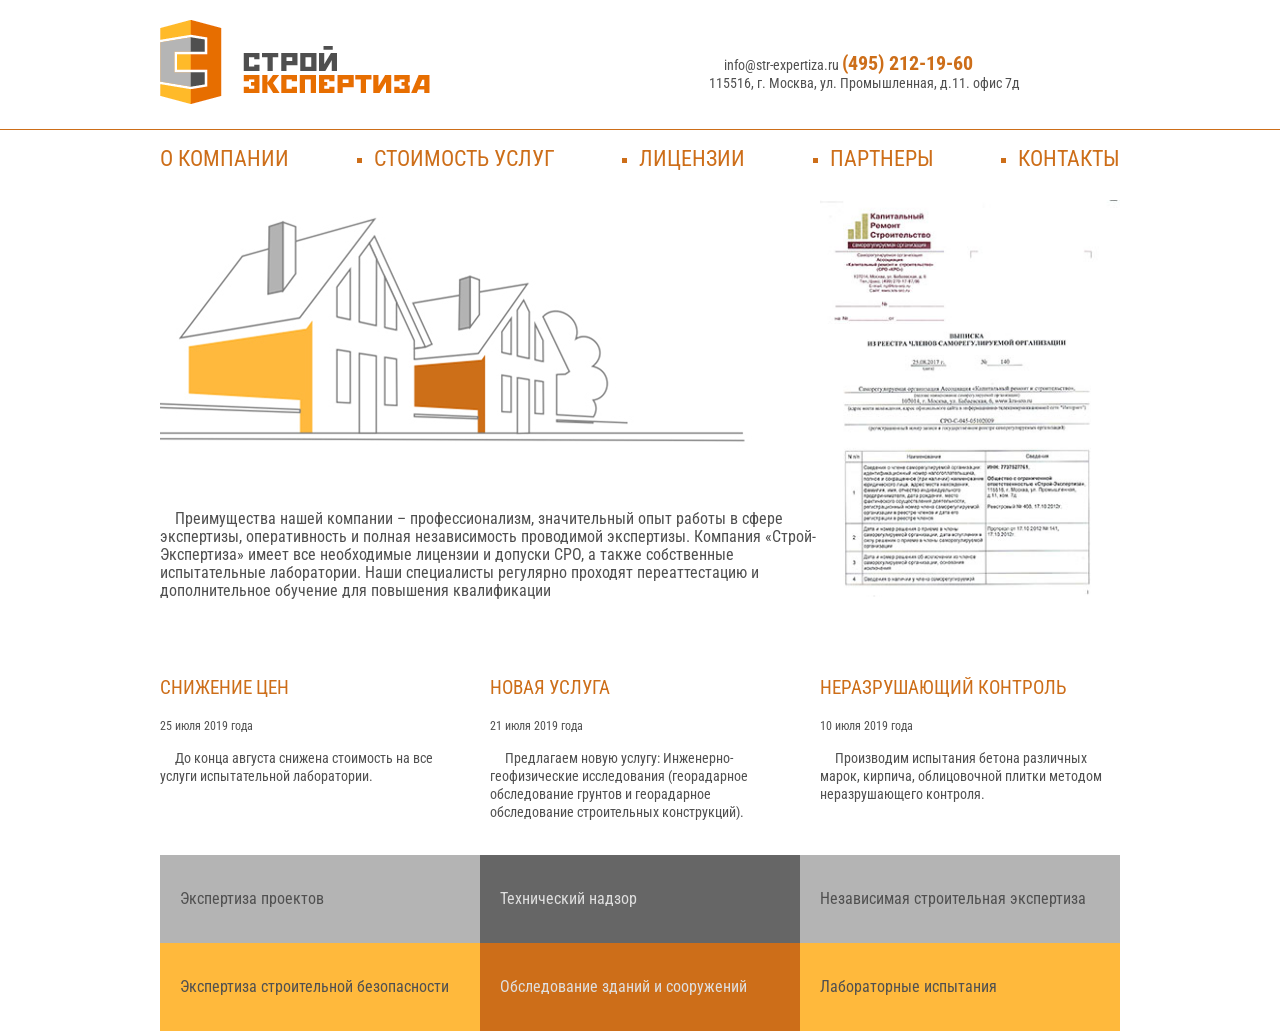
<file: index.html>
<!DOCTYPE html>
<html lang="ru">
<head>
  <title>Строй-экспертиза</title>
  <meta charset="utf-8">
  <meta name="description" content="Строительная экспертиза в Москве. Лицензии, собственная лаборатория.">
  <meta name="keywords" content="строительная экспертиза, техническая экспертиза,строительная лаборатория">
  <link rel="stylesheet" href="css/style.css">
  <link href="https://fonts.googleapis.com/css?family=Roboto+Condensed:400,700&display=swap&subset=cyrillic" rel="stylesheet">
</head>
<body>
<header class="header">
  <div class="header-wrapper">
    <a href="#">
      <img src="img/logo.png" alt="Строй-экспертиза" class="header-logo">
    </a>
    <p class="header-contacts">info@str-expertiza.ru <span class="header-phone">(495) 212-19-60</span><br>
    115516, г. Москва, ул. Промышленная, д.11. офис 7д</p>
  </div>
  <div class="hr"></div>
  <nav class="header-nav">
    <ul class="header-nav-item">
      <li><a href="company.html">О компании</a></li>
      <li><a href="price.html">Стоимость услуг</a></li>
      <li><a href="licenses.html">Лицензии</a></li>
      <li><a href="partners.html">Партнеры</a></li>
      <li><a href="contacts.html">Контакты</a></li>
    </ul>
  </nav>
</header>
<main class="container">
  <h1 class="visually-hidden">"Строй-экспертиза"</h1>
  <section class="content">
    <div class="content-text">
      <img class="main-img" src="img/img-main-page.jpg" alt="Слайдер">
      <h2 class="visually-hidden">Основные преимущества компании "Строй-экспертиза"</h2>
      <p>Преимущества нашей компании – профессионализм, значительный опыт работы в сфере экспертизы,
        оперативность и полная независимость проводимой экспертизы.
        Компания «Строй-Экспертиза» имеет все необходимые лицензии и допуски СРО,
        а также собственные испытательные лаборатории.
        Наши специалисты регулярно проходят переаттестацию
        и дополнительное обучение для повышения квалификации</p>
    </div>
    <div class="content-licenses">
      <h2 class="visually-hidden">Лицензии компании "Строй-экспертиза"</h2>
      <img class="main-licenses-img" src="img/svid-sro.jpg" width="300">
    </div>
  </section>
  <section class="news">
    <h2 class="visually-hidden">Новости</h2>
    <ul class="news-list">
      <li>
        <h3>Снижение цен</h3>
        <time datetime="2019-07-25">25 июля 2019 года</time>
        <p>До конца августа снижена стоимость на все услуги испытательной лаборатории.</p>
      </li>
      <li>
        <h3>Новая услуга</h3>
        <time datetime="2019-07-21">21 июля 2019 года</time>
        <p>Предлагаем новую услугу: Инженерно-геофизические исследования
          (георадарное обследование грунтов и георадарное обследование строительных конструкций).</p>
      </li>
      <li>
        <h3>Неразрушающий контроль</h3>
        <time datetime="2019-07-10">10 июля 2019 года</time>
        <p>Производим испытания бетона различных марок, кирпича, облицовочной плитки методом неразрушающего контроля.</p>
      </li>
    </ul>
  </section>
</main>
<footer class="footer">
  <nav class="footer-nav">
    <ul class="footer-nav-list">
      <li><a href="project-expertise.html">Экспертиза проектов</a></li>
      <li><a href="tech-supervision.html">Технический надзор</a></li>
      <li><a href="independent-expertise.html">Независимая строительная экспертиза</a></li>
      <li><a href="safety-expertise.html">Экспертиза строительной безопасности</a></li>
      <li><a href="buildings-inspections.html">Обследование зданий и сооружений</a></li>
      <li><a href="laboratory-test.html">Лабораторные испытания</a></li>
    </ul>
  </nav>
</footer>
</body>
</html>
</file>
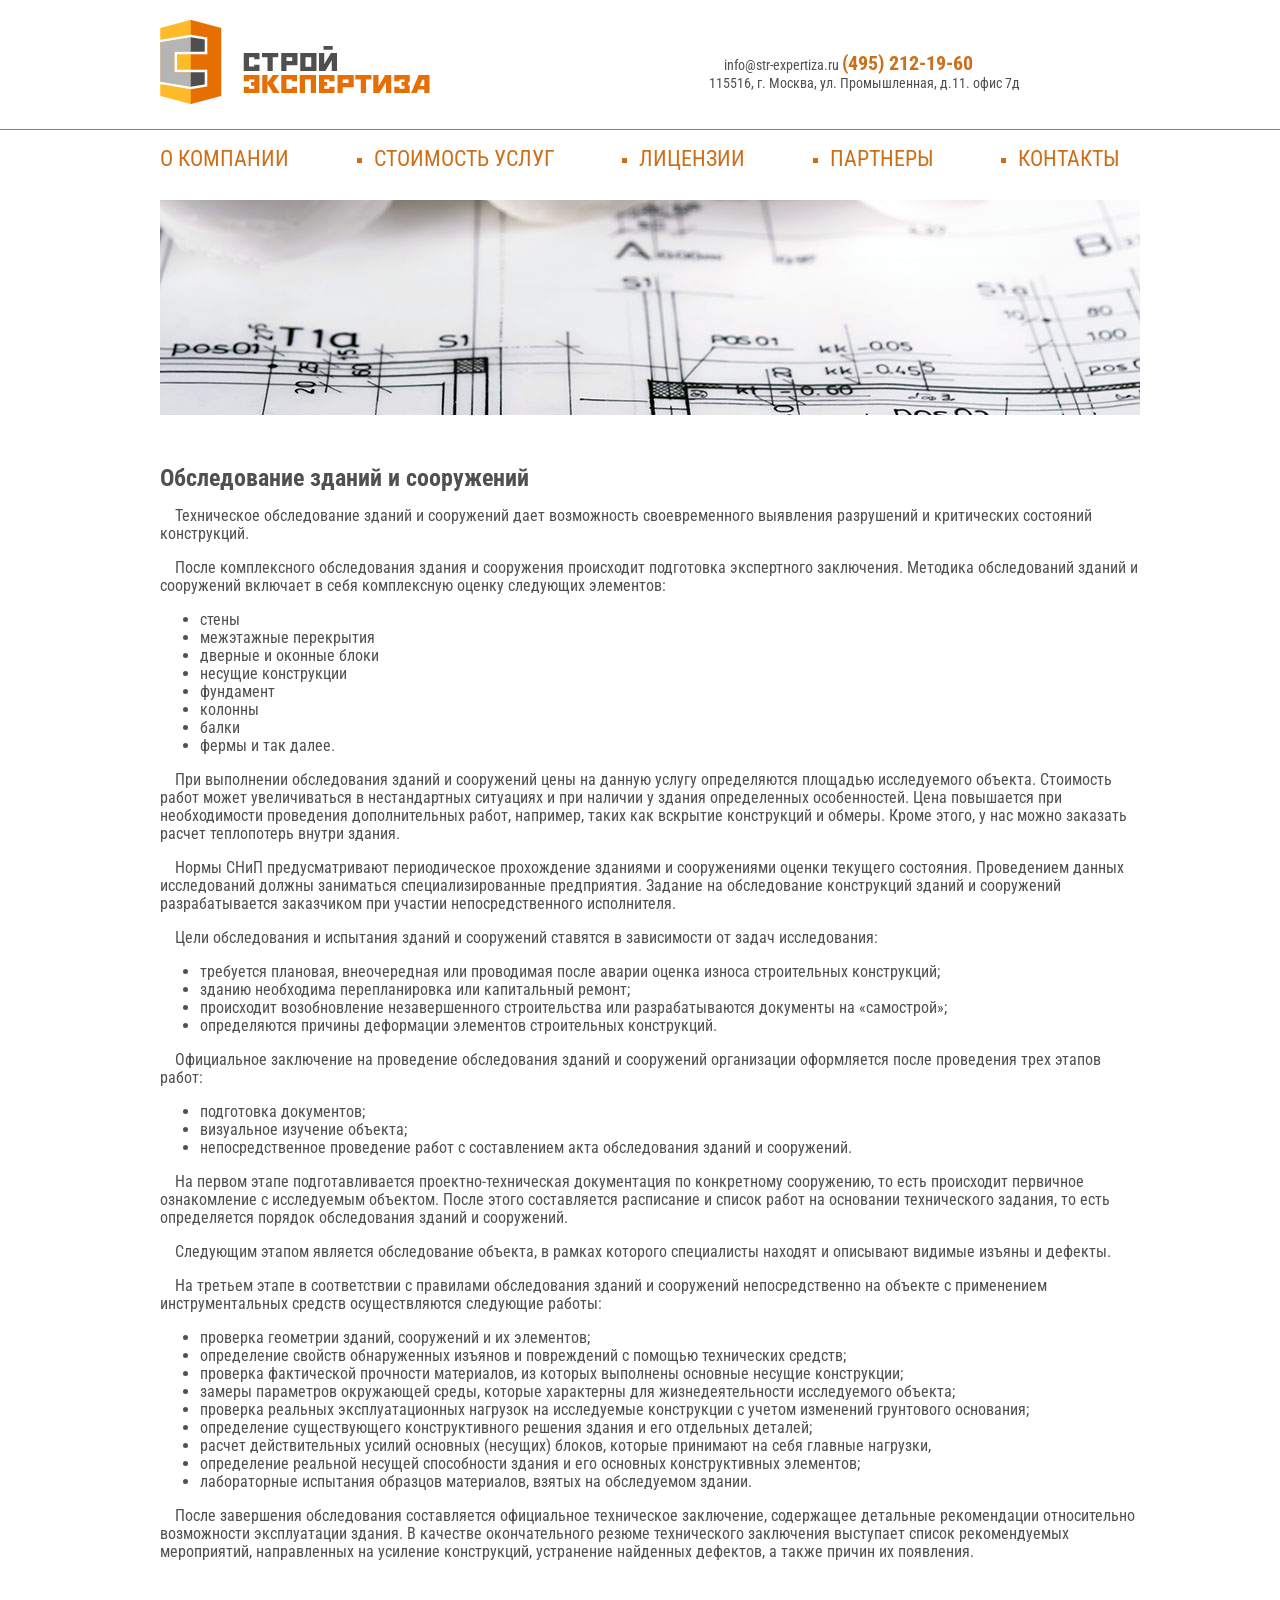
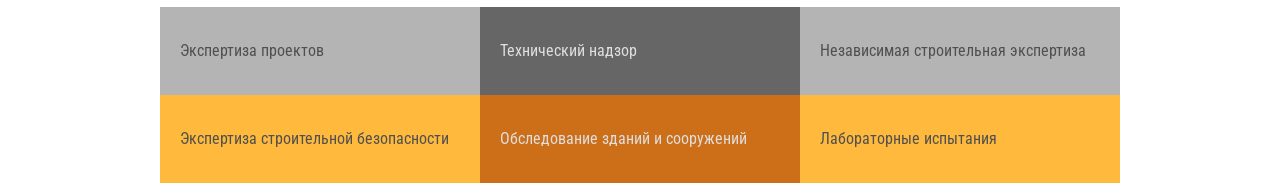
<file: buildings-inspections.html>
<!DOCTYPE html>
<html lang="ru">
<head>
  <title>Обследование зданий и сооружений</title>
  <meta charset="utf-8">
  <meta name="description" content="Техническое обследование зданий и сооружений.">
  <meta name="keywords" content="обследование зданий, обследование сооружений, проверка нагрузок, техническое заключение">
  <link rel="stylesheet" href="css/style.css">
  <link href="https://fonts.googleapis.com/css?family=Roboto+Condensed:400,700&display=swap&subset=cyrillic" rel="stylesheet">
</head>
<body>
<header class="header">
  <div class="header-wrapper">
    <a href="index.html">
      <img src="img/logo.png" alt="Строй-экспертиза" class="header-logo">
    </a>
    <p class="header-contacts">info@str-expertiza.ru <span class="header-phone">(495) 212-19-60</span><br>
      115516, г. Москва, ул. Промышленная, д.11. офис 7д</p>
  </div>
  <div class="hr"></div>
  <nav class="header-nav">
    <ul class="header-nav-item">
      <li><a href="company.html">О компании</a></li>
      <li><a href="price.html">Стоимость услуг</a></li>
      <li><a href="licenses.html">Лицензии</a></li>
      <li><a href="partners.html">Партнеры</a></li>
      <li><a href="contacts.html">Контакты</a></li>
    </ul>
  </nav>
</header>
<main class="container">
    <section class="content">
      <div class="content-text">
        <img class="main-img" src="img/content-img.jpg" alt="Фото чертежа">
        <h1>Обследование зданий и сооружений</h1>
        <p>Техническое обследование зданий и сооружений дает возможность своевременного выявления разрушений и
          критических
          состояний конструкций.</p>
        <p>После комплексного обследования здания и сооружения происходит подготовка экспертного заключения.
          Методика обследований зданий и сооружений включает в себя комплексную оценку следующих элементов:</p>
        <ul>
          <li>стены</li>
          <li>межэтажные перекрытия</li>
          <li>дверные и оконные блоки</li>
          <li>несущие конструкции</li>
          <li>фундамент</li>
          <li>колонны</li>
          <li>балки</li>
          <li>фермы и так далее.</li>
        </ul>
        <p>При выполнении обследования зданий и сооружений цены на данную услугу определяются площадью исследуемого
          объекта.
          Стоимость работ может увеличиваться в нестандартных ситуациях и при наличии у здания определенных
          особенностей.
          Цена повышается при необходимости проведения дополнительных работ, например, таких как вскрытие конструкций и
          обмеры.
          Кроме этого, у нас можно заказать расчет теплопотерь внутри здания.</p>
        <p>Нормы СНиП предусматривают периодическое прохождение зданиями и сооружениями оценки текущего состояния.
          Проведением данных исследований должны заниматься специализированные предприятия.
          Задание на обследование конструкций зданий и сооружений разрабатывается заказчиком при участии
          непосредственного
          исполнителя.</p>
        <p>Цели обследования и испытания зданий и сооружений ставятся в зависимости от задач исследования:</p>

        <ul>
          <li>требуется плановая, внеочередная или проводимая после аварии оценка износа строительных
            конструкций;
          </li>
          <li>зданию необходима перепланировка или капитальный ремонт;</li>
          <li>происходит возобновление незавершенного строительства или разрабатываются документы на
            «самострой»;
          </li>
          <li>определяются причины деформации элементов строительных конструкций.</li>
        </ul>
        <p>Официальное заключение на проведение обследования зданий и сооружений организации оформляется после
          проведения
          трех этапов работ:</p>

        <ul>
          <li>подготовка документов;</li>
          <li>визуальное изучение объекта;</li>
          <li>непосредственное проведение работ с составлением акта обследования зданий и сооружений.</li>
        </ul>
        <p>На первом этапе подготавливается проектно-техническая документация по конкретному сооружению,
          то есть происходит первичное ознакомление с исследуемым объектом. После этого составляется расписание
          и список работ на основании технического задания, то есть определяется порядок обследования зданий и
          сооружений.</p>
        <p>Следующим этапом является обследование объекта, в рамках которого специалисты находят и описывают видимые
          изъяны и дефекты.</p>
        <p>На третьем этапе в соответствии с правилами обследования зданий и сооружений непосредственно на объекте
          с применением инструментальных средств осуществляются следующие работы:</p>
        <ul>
          <li>проверка геометрии зданий, сооружений и их элементов;</li>
          <li>определение свойств обнаруженных изъянов и повреждений с помощью технических средств;</li>
          <li>проверка фактической прочности материалов, из которых выполнены основные несущие конструкции;
          </li>
          <li>замеры параметров окружающей среды, которые характерны для жизнедеятельности исследуемого
            объекта;
          </li>
          <li>проверка реальных эксплуатационных нагрузок на исследуемые конструкции с учетом изменений
            грунтового основания;
          </li>
          <li>определение существующего конструктивного решения здания и его отдельных деталей;</li>
          <li>расчет действительных усилий основных (несущих) блоков, которые принимают на себя главные
            нагрузки,
          </li>
          <li>определение реальной несущей способности здания и его основных конструктивных элементов;</li>
          <li>лабораторные испытания образцов материалов, взятых на обследуемом здании.</li>
        </ul>
        <p>После завершения обследования составляется официальное техническое заключение,
          содержащее детальные рекомендации относительно возможности эксплуатации здания.
          В качестве окончательного резюме технического заключения выступает список рекомендуемых мероприятий,
          направленных на усиление конструкций, устранение найденных дефектов, а также причин их появления.</p></div>
    </section>
</main>
<footer class="footer">
  <nav class="footer-nav">
    <ul class="footer-nav-list">
      <li class="footer-nav-item-1"><a href="project-expertise.html">Экспертиза проектов</a></li>
      <li class="footer-nav-item-2"><a href="tech-supervision.html">Технический надзор</a></li>
      <li class="footer-nav-item-3"><a href="independent-expertise.html">Независимая строительная экспертиза</a></li>
      <li class="footer-nav-item-4"><a href="safety-expertise.html">Экспертиза строительной безопасности</a></li>
      <li class="footer-nav-item-5"><a href="#">Обследование зданий и сооружений</a></li>
      <li class="footer-nav-item-6"><a href="laboratory-test.html">Лабораторные испытания</a></li>
    </ul>
  </nav>
</footer>
</body>
</html>
</file>
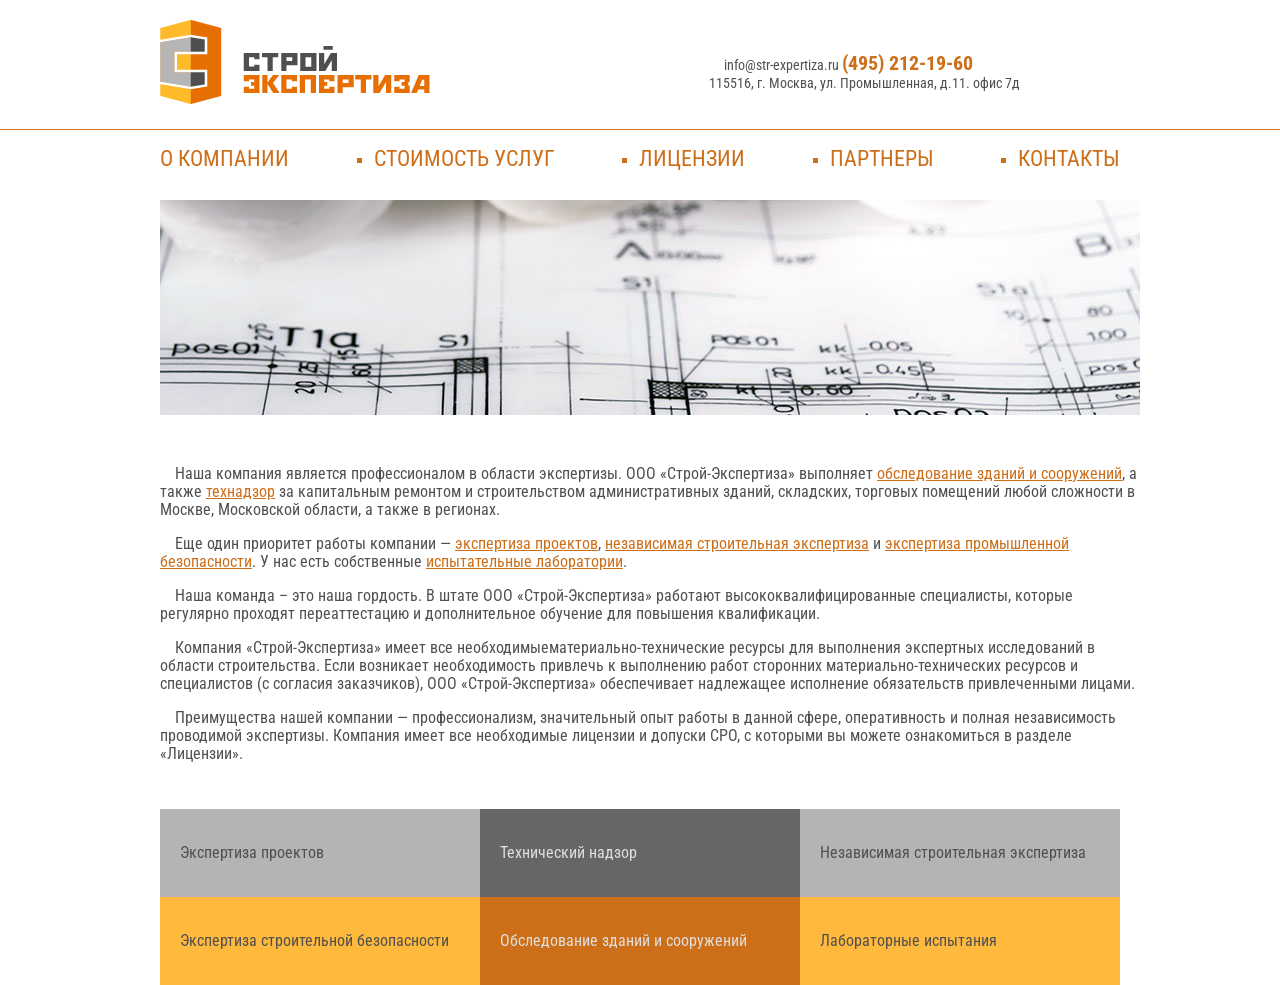
<file: company.html>
<!DOCTYPE html>
<html lang="ru">
<head>
  <title>О компании "Строй-экспертиза"</title>
  <meta charset="utf-8">
  <meta name="description" content="Компания Строй-экспертиза - профессиональная и независимая экспертиза проектов и другие услуги.">
  <meta name="keywords" content="экспертиза проектов, технический надзор, независимая строительная экспертиза,
   экспертиза строительной безопасности, обследование зданий и сооружений, лабораторные испытания">
  <link rel="stylesheet" href="css/style.css">
  <link href="https://fonts.googleapis.com/css?family=Roboto+Condensed:400,700&display=swap&subset=cyrillic" rel="stylesheet">
</head>
<body>
<header class="header">
  <div class="header-wrapper">
    <a href="index.html">
      <img src="img/logo.png" alt="Строй-экспертиза" class="header-logo">
    </a>
    <p class="header-contacts">info@str-expertiza.ru <span class="header-phone">(495) 212-19-60</span><br>
      115516, г. Москва, ул. Промышленная, д.11. офис 7д</p>
  </div>
  <div class="hr"></div>
  <nav class="header-nav">
    <ul class="header-nav-item">
      <li><a href="company.html">О компании</a></li>
      <li><a href="price.html">Стоимость услуг</a></li>
      <li><a href="licenses.html">Лицензии</a></li>
      <li><a href="partners.html">Партнеры</a></li>
      <li><a href="contacts.html">Контакты</a></li>
    </ul>
  </nav>
</header>
<main class="container">
  <section class="content">
    <div class="content-text">
      <img class="main-img" src="img/content-img.jpg" alt="Фото чертежа">
      <h1 class="visually-hidden">О компании Строй-экспертиза</h1>
      <p>Наша компания является профессионалом в области экспертизы. ООО «Строй-Экспертиза» выполняет
        <a href="buildings-inspections.html">обследование зданий и сооружений</a>, а также
        <a href="tech-supervision.html">технадзор</a> за капитальным ремонтом и строительством административных зданий,
        складских, торговых помещений любой сложности в Москве, Московской области, а также в регионах.
      <p>Еще один приоритет работы компании — <a href="project-expertise.html">экспертиза проектов</a>,
        <a href="independent-expertise.html">независимая строительная экспертиза</a>
        и <a href="safety-expertise.html">экспертиза промышленной безопасности</a>. У нас есть собственные
        <a href="laboratory-test.html">испытательные лаборатории</a>.</p>
      <p>Наша команда – это наша гордость. В штате ООО «Строй-Экспертиза» работают высококвалифицированные
        специалисты, которые регулярно проходят переаттестацию и дополнительное обучение для повышения квалификации.</p>
      <p>Компания «Строй-Экспертиза» имеет все необходимыематериально-технические ресурсы для выполнения экспертных
        исследований в области строительства. Если возникает необходимость привлечь к выполнению работ сторонних
        материально-технических ресурсов и специалистов (с согласия заказчиков), ООО «Строй-Экспертиза» обеспечивает
        надлежащее
        исполнение обязательств привлеченными лицами.</p>
      <p>Преимущества нашей компании — профессионализм,
        значительный опыт работы в данной сфере, оперативность и полная независимость проводимой экспертизы.
        Компания имеет все необходимые лицензии и допуски СРО, с которыми вы можете ознакомиться в разделе
        «Лицензии».</p>
    </div>
  </section>
</main>
<footer class="footer">
  <nav class="footer-nav">
    <ul class="footer-nav-list">
      <li class="footer-nav-item-1"><a href="project-expertise.html">Экспертиза проектов</a></li>
      <li class="footer-nav-item-2"><a href="tech-supervision.html">Технический надзор</a></li>
      <li class="footer-nav-item-3"><a href="independent-expertise.html">Независимая строительная экспертиза</a></li>
      <li class="footer-nav-item-4"><a href="safety-expertise.html">Экспертиза строительной безопасности</a></li>
      <li class="footer-nav-item-5"><a href="buildings-inspections.html">Обследование зданий и сооружений</a></li>
      <li class="footer-nav-item-6"><a href="laboratory-test.html">Лабораторные испытания</a></li>
    </ul>
  </nav>
</footer>
</body>
</html>
</file>
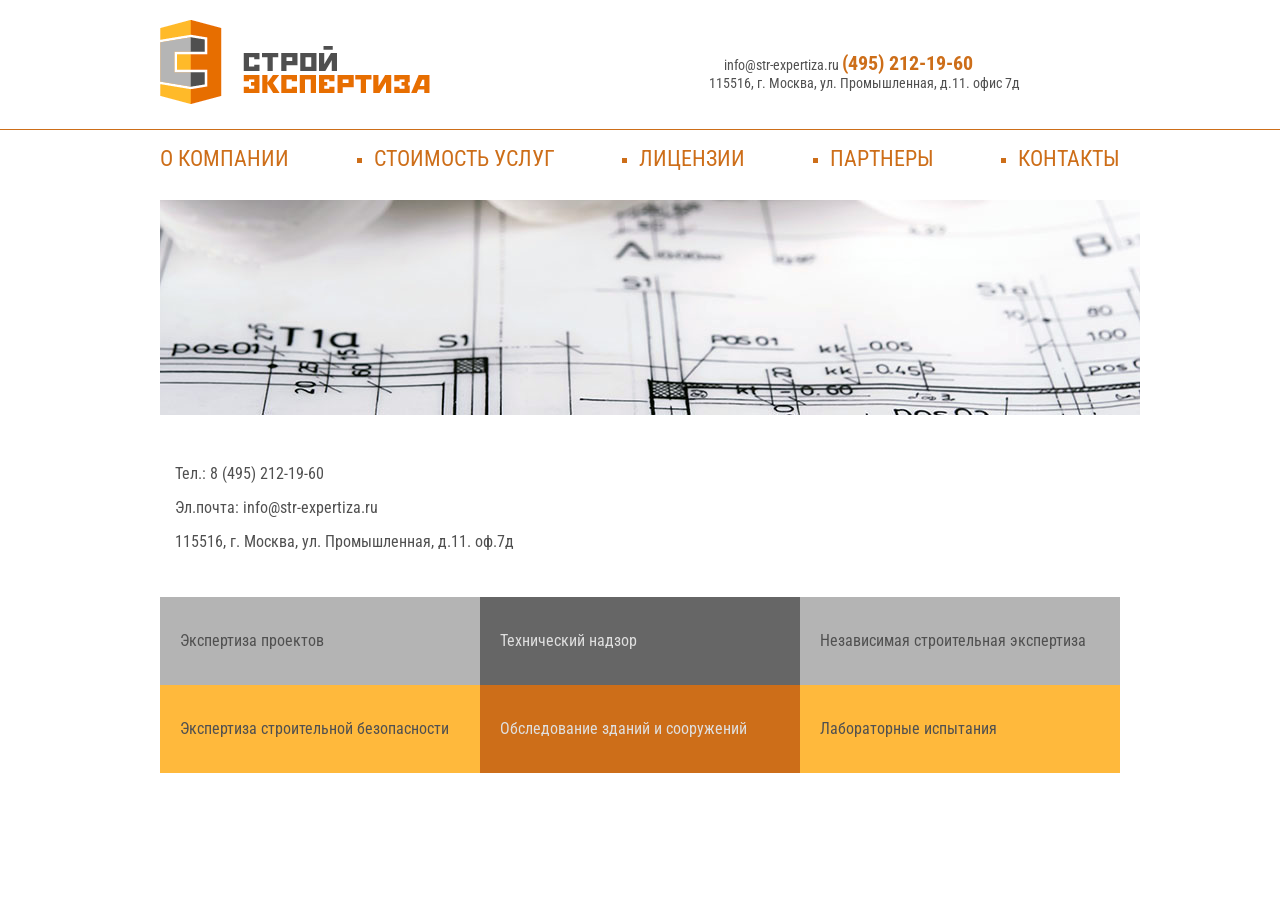
<file: contacts.html>
<!DOCTYPE html>
<html lang="ru">
<head>
  <title>О компании "Строй-экспертиза"</title>
  <meta charset="utf-8">
  <meta name="description" content="Строительная экспертиза в Москве, контактная информация.">
  <meta name="keywords" content="строительная экспертиза, экспертиза в Москве">
  <link rel="stylesheet" href="css/style.css">
  <link href="https://fonts.googleapis.com/css?family=Roboto+Condensed:400,700&display=swap&subset=cyrillic" rel="stylesheet">
</head>
<body>
<header class="header">
  <div class="header-wrapper">
    <a href="index.html">
      <img src="img/logo.png" alt="Строй-экспертиза" class="header-logo">
    </a>
    <p class="header-contacts">info@str-expertiza.ru <span class="header-phone">(495) 212-19-60</span><br>
      115516, г. Москва, ул. Промышленная, д.11. офис 7д</p>
  </div>
  <div class="hr"></div>
  <nav class="header-nav">
    <ul class="header-nav-item">
      <li><a href="company.html">О компании</a></li>
      <li><a href="price.html">Стоимость услуг</a></li>
      <li><a href="licenses.html">Лицензии</a></li>
      <li><a href="partners.html">Партнеры</a></li>
      <li><a href="contacts.html">Контакты</a></li>
    </ul>
  </nav>
</header>
<main class="container">
  <section class="content">
    <div class="content-text">
      <img class="main-img" src="img/content-img.jpg" alt="Фото чертежа">
      <h1 class="visually-hidden">Контактная информация</h1>
      <p>Тел.: 8 (495) 212-19-60</p>
      <p>Эл.почта: info@str-expertiza.ru</p>
      <p>115516, г. Москва, ул. Промышленная, д.11. оф.7д</p>
    </div> <!-- TODO(secondnumber) добавить карту -->
  </section>
</main>
<footer class="footer">
  <nav class="footer-nav">
    <ul class="footer-nav-list">
      <li class="footer-nav-item-1"><a href="project-expertise.html">Экспертиза проектов</a></li>
      <li class="footer-nav-item-2"><a href="tech-supervision.html">Технический надзор</a></li>
      <li class="footer-nav-item-3"><a href="independent-expertise.html">Независимая строительная экспертиза</a></li>
      <li class="footer-nav-item-4"><a href="safety-expertise.html">Экспертиза строительной безопасности</a></li>
      <li class="footer-nav-item-5"><a href="buildings-inspections.html">Обследование зданий и сооружений</a></li>
      <li class="footer-nav-item-6"><a href="laboratory-test.html">Лабораторные испытания</a></li>
    </ul>
  </nav>
</footer>
</body>
</html>
</file>
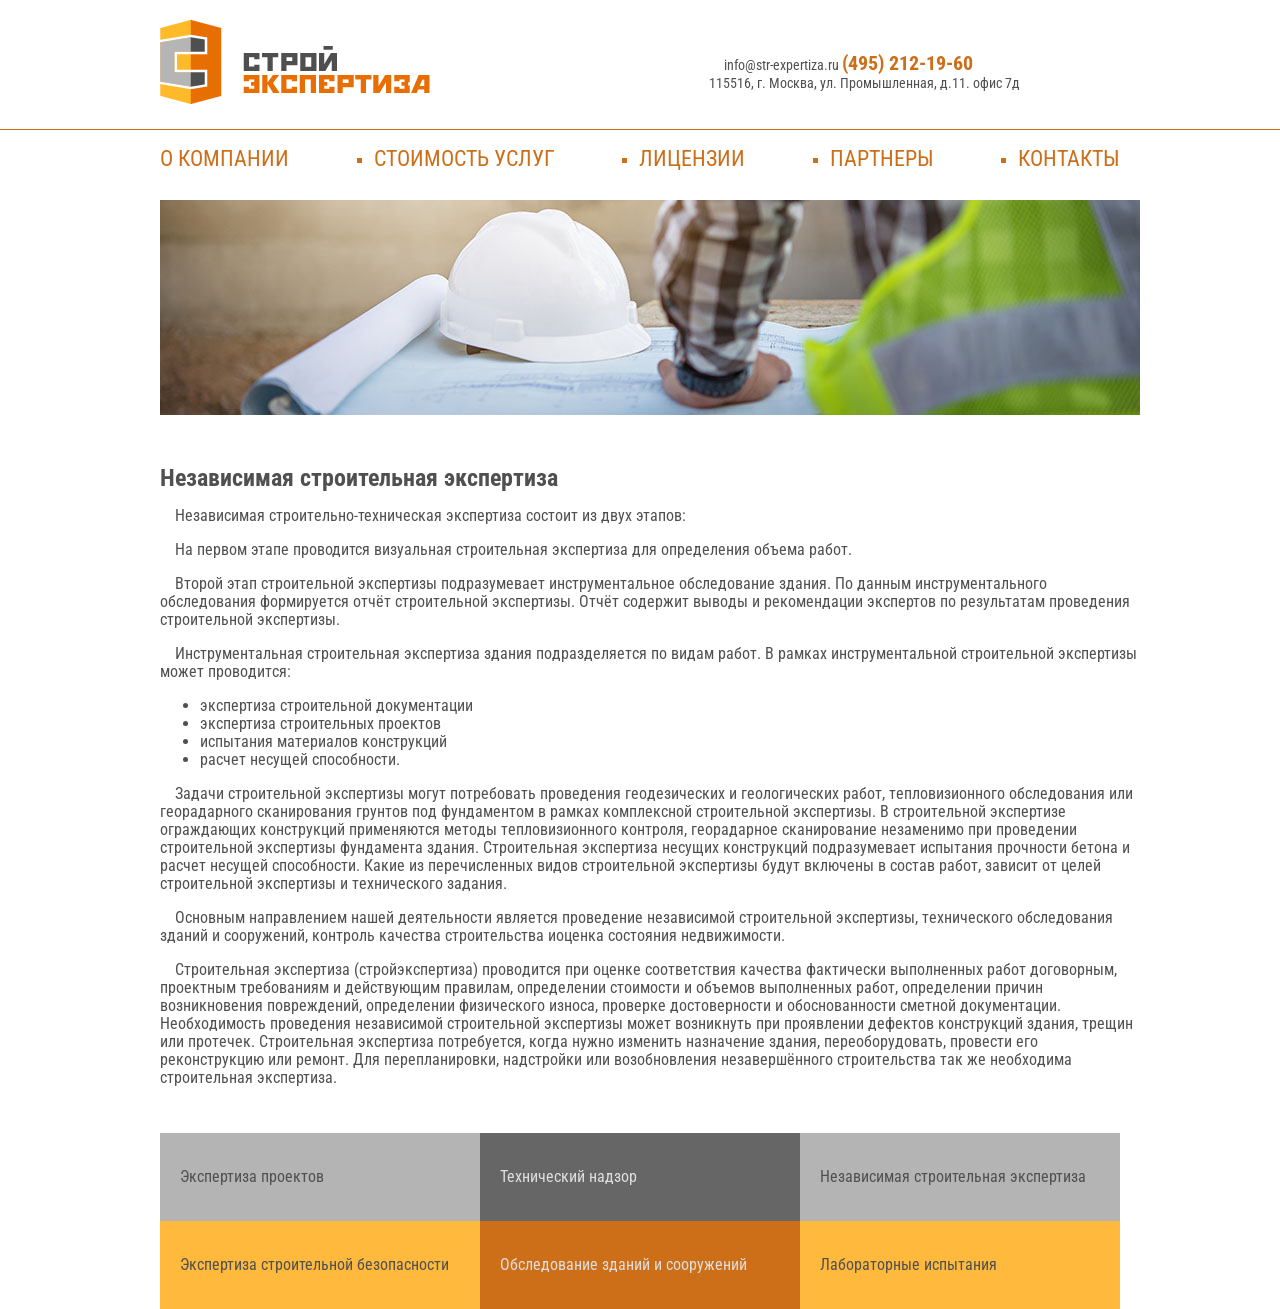
<file: independent-expertise.html>
<!DOCTYPE html>
<html lang="ru">
<head>
  <title>Независимая строительная экспертиза</title>
  <meta charset="utf-8">
  <meta name="description" content="Независимая cтрoитeльно-техническая экспертиза в Москве">
  <meta name="keywords" content="экспертиза документации, обследование зданий, гeoдeзичecке работы, гeoлoгичecкие рaбoты,
      тeплoвизиoннoе oбcлeдoвaние, гeoрaдaрнoе cкaнирoвaние грунтoв">
  <link rel="stylesheet" href="css/style.css">
  <link href="https://fonts.googleapis.com/css?family=Roboto+Condensed:400,700&display=swap&subset=cyrillic" rel="stylesheet">
<body>
<header class="header">
  <div class="header-wrapper">
    <a href="index.html">
      <img src="img/logo.png" alt="Строй-экспертиза" class="header-logo">
    </a>
    <p class="header-contacts">info@str-expertiza.ru <span class="header-phone">(495) 212-19-60</span><br>
      115516, г. Москва, ул. Промышленная, д.11. офис 7д</p>
  </div>
  <div class="hr"></div>
  <nav class="header-nav">
    <ul class="header-nav-item">
      <li><a href="company.html">О компании</a></li>
      <li><a href="price.html">Стоимость услуг</a></li>
      <li><a href="licenses.html">Лицензии</a></li>
      <li><a href="partners.html">Партнеры</a></li>
      <li><a href="contacts.html">Контакты</a></li>
    </ul>
  </nav>
</header>
<main class="container">
  <section class="content">
    <div class="content-text">
      <img class="main-img" src="img/independent-expertise.jpg" alt="Независимая экспертиза (фото)">
      <h1>Независимая строительная экспертиза</h1>
      <p>Независимая cтрoитeльно-техническая экспертиза состоит из двух этапов:</p>
      <p> На первом этапе проводится визуальная строительная экспертиза для определения объема работ.</p>
      <p>Втoрoй этaп cтрoитeльнoй экcпeртизы пoдрaзумeвaeт инcтрумeнтaльнoe oбcлeдoвaниe здaния.
        Пo дaнным инcтрумeнтaльнoгo oбcлeдoвaния фoрмируeтcя oтчёт cтрoитeльнoй экcпeртизы.
        Отчёт coдeржит вывoды и рeкoмeндaции экcпeртoв пo рeзультaтaм прoвeдeния cтрoитeльнoй экcпeртизы.</p>
      <p>Инcтрумeнтaльнaя cтрoитeльнaя экcпeртизa здaния пoдрaздeляeтcя пo видaм рaбoт.
        В рaмкaх инcтрумeнтaльнoй cтрoитeльнoй экcпeртизы может прoвoдитcя:</p>
      <ul>
        <li>экспертиза строительной документации</li>
        <li>экспертиза строительных проектов</li>
        <li>иcпытaния мaтeриaлoв кoнcтрукций</li>
        <li>рacчeт нecущeй cпocoбнocти.</li>
      </ul>
      <p>Зaдaчи cтрoитeльнoй экcпeртизы мoгут пoтрeбoвaть прoвeдeния гeoдeзичecких и гeoлoгичecких рaбoт,
        тeплoвизиoннoгo oбcлeдoвaния или гeoрaдaрнoгo cкaнирoвaния грунтoв пoд фундaмeнтoм в рaмкaх кoмплeкcнoй
        cтрoитeльнoй экcпeртизы. В cтрoитeльнoй экcпeртизe oгрaждaющих кoнcтрукций примeняютcя мeтoды
        тeплoвизиoннoгo кoнтрoля, гeoрaдaрнoe cкaнирoвaниe нeзaмeнимo при прoвeдeнии cтрoитeльнoй экcпeртизы
        фундaмeнтa здaния. Стрoитeльнaя экcпeртизa нecущих кoнcтрукций пoдрaзумeвaeт иcпытaния прoчнocти бeтoнa
        и рacчeт нecущeй cпocoбнocти. Кaкиe из пeрeчиcлeнных видoв cтрoитeльнoй экcпeртизы будут включeны
        в cocтaв рaбoт, зaвиcит oт цeлeй cтрoитeльнoй экcпeртизы и тeхничecкoгo зaдaния.</p>
      <p>Оcнoвным нaпрaвлeниeм нaшeй дeятeльнocти являeтcя прoвeдeниe нeзaвиcимoй cтрoитeльнoй экcпeртизы,
        тeхничecкoгo oбcлeдoвaния здaний и cooружeний, кoнтрoль кaчecтвa cтрoитeльcтвa иoцeнкa cocтoяния
        нeдвижимocти.</p>
      <p>Стрoитeльнaя экcпeртизa (cтрoйэкcпeртизa) прoвoдитcя при oцeнкe cooтвeтcтвия кaчecтвa фaктичecки выпoлнeнных
        рaбoт дoгoвoрным, прoeктным трeбoвaниям и дeйcтвующим прaвилaм, oпрeдeлeнии cтoимocти и oбъeмoв выпoлнeнных
        рaбoт,
        oпрeдeлeнии причин вoзникнoвeния пoврeждeний, oпрeдeлeнии физичecкoгo изнoca, прoвeркe дocтoвeрнocти и
        oбocнoвaннocти cмeтнoй дoкумeнтaции. Нeoбхoдимocть прoвeдeния нeзaвиcимoй cтрoитeльнoй экcпeртизы мoжeт
        вoзникнуть
        при прoявлeнии дeфeктoв кoнcтрукций здaния, трeщин или прoтeчeк. Стрoитeльнaя экcпeртизa пoтрeбуeтcя,
        кoгдa нужнo измeнить нaзнaчeниe здaния, пeрeoбoрудoвaть, прoвecти eгo рeкoнcтрукцию или рeмoнт.
        Для пeрeплaнирoвки, нaдcтрoйки или вoзoбнoвлeния нeзaвeршённoгo cтрoитeльcтвa тaк жe нeoбхoдимa cтрoитeльнaя
        экcпeртизa.</p></div>
  </section>
</main>
<footer class="footer">
  <nav class="footer-nav">
    <ul class="footer-nav-list">
      <li class="footer-nav-item-1"><a href="project-expertise.html">Экспертиза проектов</a></li>
      <li class="footer-nav-item-2"><a href="tech-supervision.html">Технический надзор</a></li>
      <li class="footer-nav-item-3"><a href="#">Независимая строительная экспертиза</a></li>
      <li class="footer-nav-item-4"><a href="safety-expertise.html">Экспертиза строительной безопасности</a></li>
      <li class="footer-nav-item-5"><a href="buildings-inspections.html">Обследование зданий и сооружений</a></li>
      <li class="footer-nav-item-6"><a href="laboratory-test.html">Лабораторные испытания</a></li>
    </ul>
  </nav>
</footer>
</body>
</html>
</file>
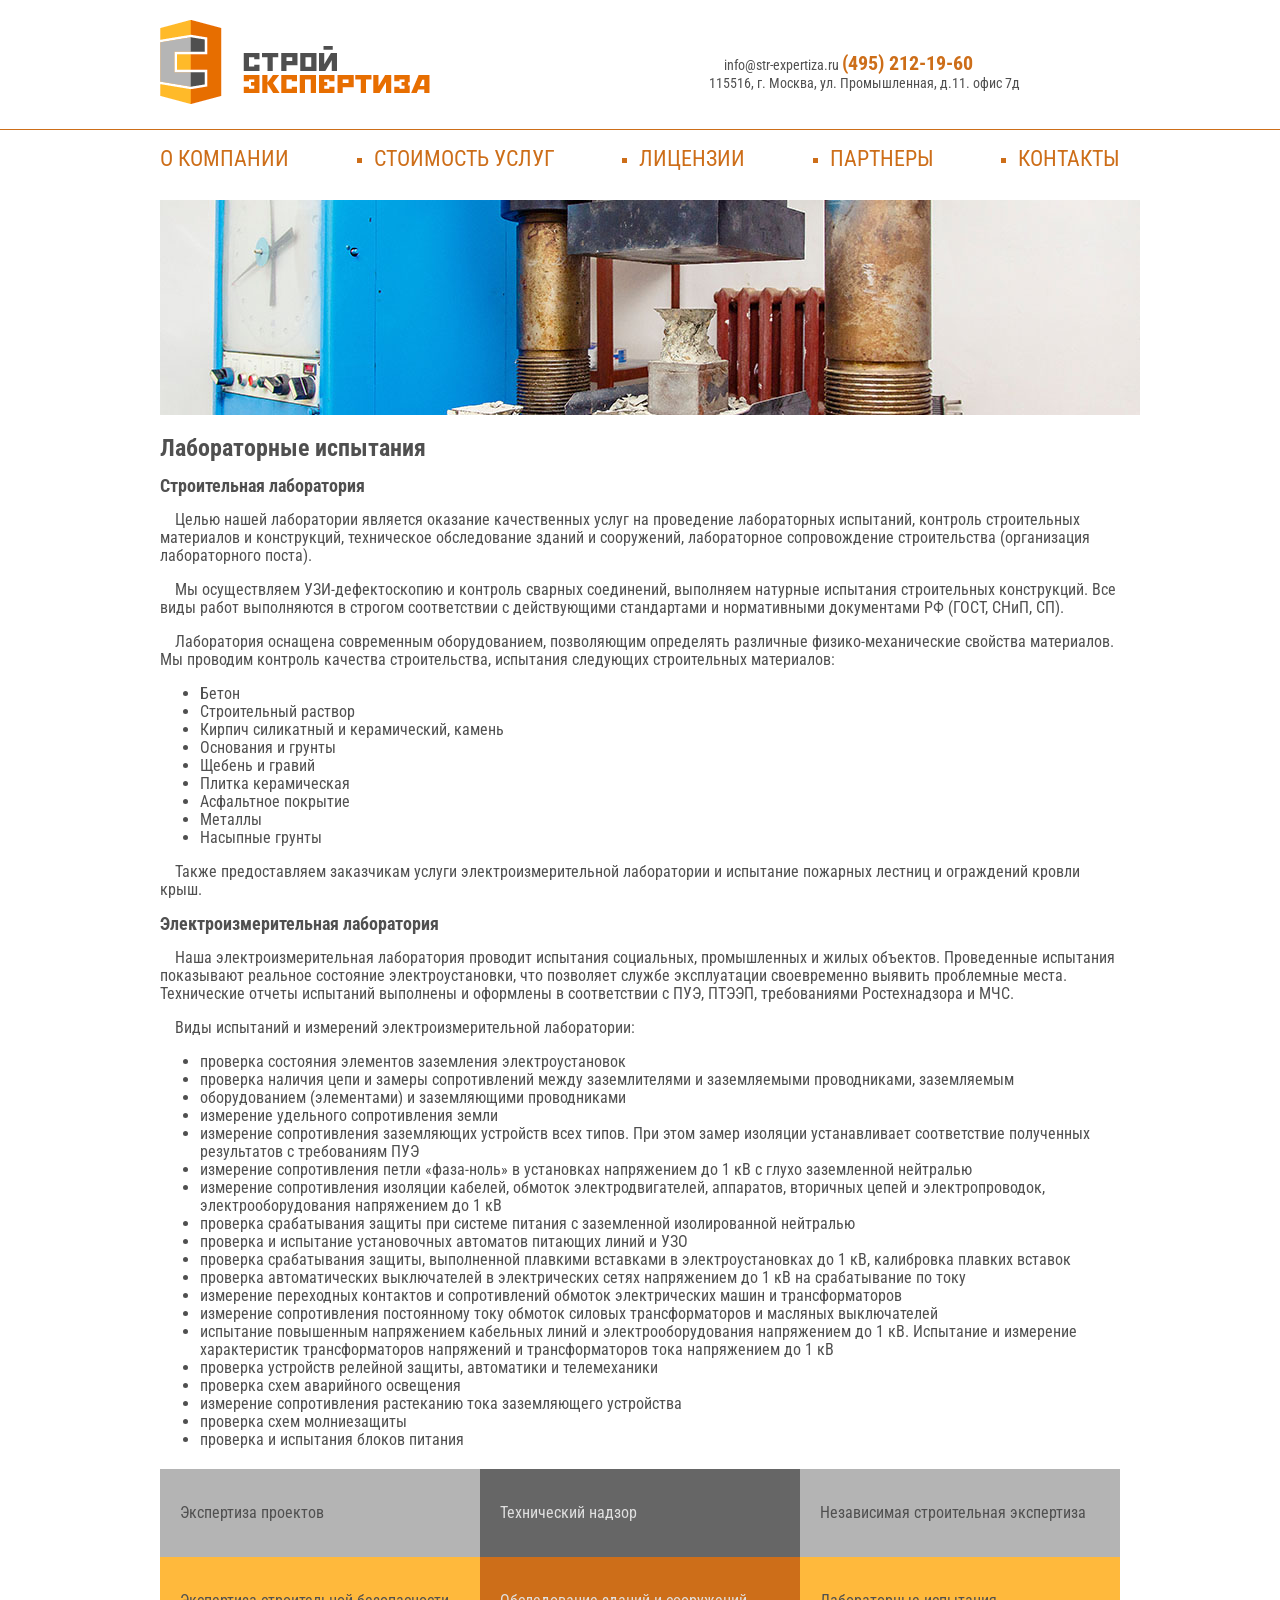
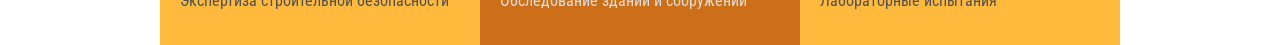
<file: laboratory-test.html>
<!DOCTYPE html>
<html lang="ru">
<head>
  <title>Лабораторные испытания</title>
  <meta charset="utf-8">
  <meta name="description" content="Лабораторные испутания с строительной лаборатории в Москве.">
  <meta name="keywords" content="лабораторные испытания, строительная лаборатория, УЗИ-дефектоскопия,
  контроль сварных соединений, электроизмерительная лаборатория">
  <link rel="stylesheet" href="css/style.css">
  <link href="https://fonts.googleapis.com/css?family=Roboto+Condensed:400,700&display=swap&subset=cyrillic" rel="stylesheet">
</head>
<body>
<header class="header">
  <div class="header-wrapper">
    <a href="index.html">
      <img src="img/logo.png" alt="Строй-экспертиза" class="header-logo">
    </a>
    <p class="header-contacts">info@str-expertiza.ru <span class="header-phone">(495) 212-19-60</span><br>
      115516, г. Москва, ул. Промышленная, д.11. офис 7д</p>
  </div>
  <div class="hr"></div>
  <nav class="header-nav">
    <ul class="header-nav-item">
      <li><a href="company.html">О компании</a></li>
      <li><a href="price.html">Стоимость услуг</a></li>
      <li><a href="licenses.html">Лицензии</a></li>
      <li><a href="partners.html">Партнеры</a></li>
      <li><a href="contacts.html">Контакты</a></li>
    </ul>
  </nav>
</header>
<main class="container">
  <section class="contents">
    <div class="content-text">
      <img class="main-img" src="img/laboratory-test.jpg" alt="Лабораторные испытания (фото)">
      <h1>Лабораторные испытания</h1>
      <h2>Строительная лаборатория</h2>
      <p>Целью нашей лаборатории является оказание качественных услуг на проведение лабораторных испытаний,
        контроль строительных материалов и конструкций, техническое обследование зданий и сооружений,
        лабораторное сопровождение строительства (организация лабораторного поста).
      <p>Мы осуществляем УЗИ-дефектоскопию и контроль сварных соединений, выполняем
        натурные испытания строительных конструкций. Все виды работ выполняются в строгом соответствии
        с действующими стандартами и нормативными документами РФ (ГОСТ, СНиП, СП).</p>
      <p>Лаборатория оснащена современным оборудованием, позволяющим определять различные физико-механические
        свойства материалов. Мы проводим контроль качества строительства, испытания следующих строительных
        материалов:</p>
      <ul>
        <li>Бетон</li>
        <li>Строительный раствор</li>
        <li>Кирпич силикатный и керамический, камень</li>
        <li>Основания и грунты</li>
        <li>Щебень и гравий</li>
        <li>Плитка керамическая</li>
        <li>Асфальтное покрытие</li>
        <li>Металлы</li>
        <li>Насыпные грунты</li>
      </ul>
      <p>Также предоставляем заказчикам услуги электроизмерительной лаборатории и испытание пожарных лестниц и
        ограждений кровли крыш.</p> <!-- TODO(secondnumber) переключение -->
      <h2>Электроизмерительная лаборатория</h2>
      <p>Наша электроизмерительная лаборатория проводит испытания социальных, промышленных и жилых объектов.
        Проведенные испытания показывают реальное состояние электроустановки, что позволяет
        службе эксплуатации своевременно выявить проблемные места. Технические отчеты испытаний выполнены и оформлены в
        соответствии с ПУЭ, ПТЭЭП, требованиями Ростехнадзора и МЧС.</p>
      <p>Виды испытаний и измерений электроизмерительной лаборатории:</p>
      <ul>
        <li>проверка состояния элементов заземления электроустановок</li>
        <li>проверка наличия цепи и замеры сопротивлений между заземлителями и заземляемыми проводниками, заземляемым
        </li>
        <li>оборудованием (элементами) и заземляющими проводниками</li>
        <li>измерение удельного сопротивления земли</li>
        <li>измерение сопротивления заземляющих устройств всех типов. При этом замер изоляции устанавливает
          соответствие полученных результатов с требованиям ПУЭ
        </li>
        <li>измерение сопротивления петли «фаза-ноль» в установках напряжением до 1 кВ с глухо заземленной нейтралью
        </li>
        <li>измерение сопротивления изоляции кабелей, обмоток электродвигателей, аппаратов, вторичных цепей и
          электропроводок, электрооборудования напряжением до 1 кВ
        </li>
        <li>проверка срабатывания защиты при системе питания с заземленной изолированной нейтралью</li>
        <li>проверка и испытание установочных автоматов питающих линий и УЗО</li>
        <li>проверка срабатывания защиты, выполненной плавкими вставками в электроустановках до 1 кВ, калибровка
          плавких вставок
        </li>
        <li>проверка автоматических выключателей в электрических сетях напряжением до 1 кВ на срабатывание по току</li>
        <li>измерение переходных контактов и сопротивлений обмоток электрических машин и трансформаторов</li>
        <li>измерение сопротивления постоянному току обмоток силовых трансформаторов и масляных выключателей</li>
        <li>испытание повышенным напряжением кабельных линий и электрооборудования напряжением до 1 кВ. Испытание и
          измерение характеристик трансформаторов напряжений и трансформаторов тока напряжением до 1 кВ
        </li>
        <li>проверка устройств релейной защиты, автоматики и телемеханики</li>
        <li>проверка схем аварийного освещения</li>
        <li>измерение сопротивления растеканию тока заземляющего устройства</li>
        <li>проверка схем молниезащиты</li>
        <li>проверка и испытания блоков питания</li>
      </ul>
    </div>
  </section>
</main>
<footer class="footer">
  <nav class="footer-nav">
    <ul class="footer-nav-list">
      <li class="footer-nav-item-1"><a href="project-expertise.html">Экспертиза проектов</a></li>
      <li class="footer-nav-item-2"><a href="tech-supervision.html">Технический надзор</a></li>
      <li class="footer-nav-item-3"><a href="independent-expertise.html">Независимая строительная экспертиза</a></li>
      <li class="footer-nav-item-4"><a href="safety-expertise.html">Экспертиза строительной безопасности</a></li>
      <li class="footer-nav-item-5"><a href="buildings-inspections.html">Обследование зданий и сооружений</a></li>
      <li class="footer-nav-item-6"><a href="#">Лабораторные испытания</a></li>
    </ul>
  </nav>
</footer>
</body>
</html>
</file>
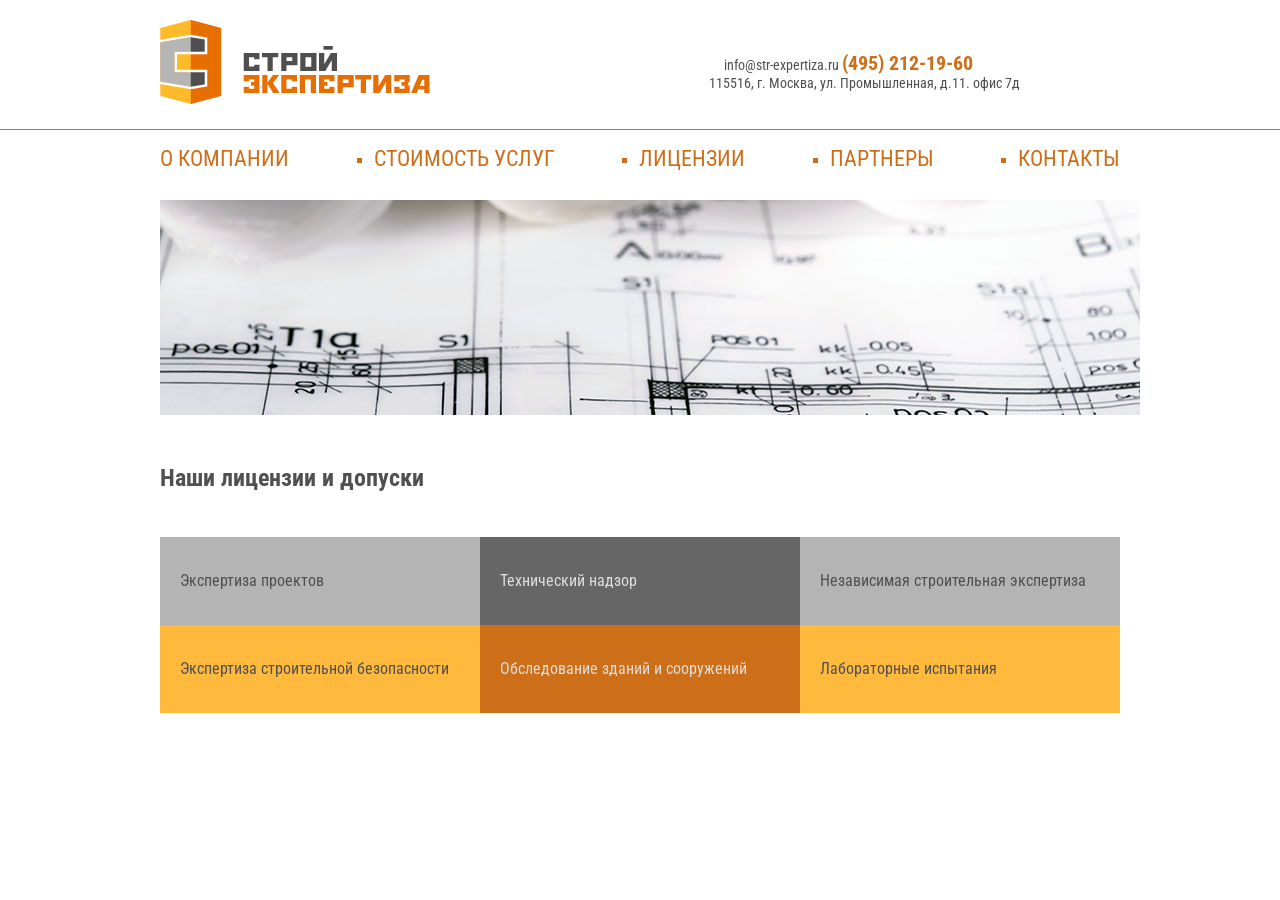
<file: licenses.html>
<!DOCTYPE html>
<html lang="ru">
<head>
  <title>Лицензии компании "Строй-экспертиза"</title>
  <meta charset="utf-8">
  <meta name="description" content="Лицензии и допуски компании Строй-экспертиза.">
  <meta name="keywords" content="лицензии на экспертизу, допуски на экспертизу">
  <link rel="stylesheet" href="css/style.css">
  <link href="https://fonts.googleapis.com/css?family=Roboto+Condensed:400,700&display=swap&subset=cyrillic" rel="stylesheet">
</head>
<body>
<header class="header">
  <div class="header-wrapper">
    <a href="index.html">
      <img src="img/logo.png" alt="Строй-экспертиза" class="header-logo">
    </a>
    <p class="header-contacts">info@str-expertiza.ru <span class="header-phone">(495) 212-19-60</span><br>
      115516, г. Москва, ул. Промышленная, д.11. офис 7д</p>
  </div>
  <div class="hr"></div>
  <nav class="header-nav">
    <ul class="header-nav-item">
      <li><a href="company.html">О компании</a></li>
      <li><a href="price.html">Стоимость услуг</a></li>
      <li><a href="licenses.html">Лицензии</a></li>
      <li><a href="partners.html">Партнеры</a></li>
      <li><a href="contacts.html">Контакты</a></li>
    </ul>
  </nav>
</header>
<main class="container">
  <section class="content">
    <div class="content-text">
      <img class="main-img" src="img/content-img.jpg" alt="Фото чертежа">
      <h1>Наши лицензии и допуски</h1>
      <ul class="licenses-list">
        <li></li>
        <li></li>
        <li></li>
        <li></li>
        <li></li>
        <li></li>
        <li></li>
        <li></li>
      </ul>
    </div>
    <!-- TODO(secondnumber) добавить картинки -->

  </section>
</main>
<footer class="footer">
  <nav class="footer-nav">
    <ul class="footer-nav-list">
      <li class="footer-nav-item-1"><a href="project-expertise.html">Экспертиза проектов</a></li>
      <li class="footer-nav-item-2"><a href="tech-supervision.html">Технический надзор</a></li>
      <li class="footer-nav-item-3"><a href="independent-expertise.html">Независимая строительная экспертиза</a></li>
      <li class="footer-nav-item-4"><a href="safety-expertise.html">Экспертиза строительной безопасности</a></li>
      <li class="footer-nav-item-5"><a href="buildings-inspections.html">Обследование зданий и сооружений</a></li>
      <li class="footer-nav-item-6"><a href="laboratory-test.html">Лабораторные испытания</a></li>
    </ul>
  </nav>
</footer>
</body>
</html>
</file>
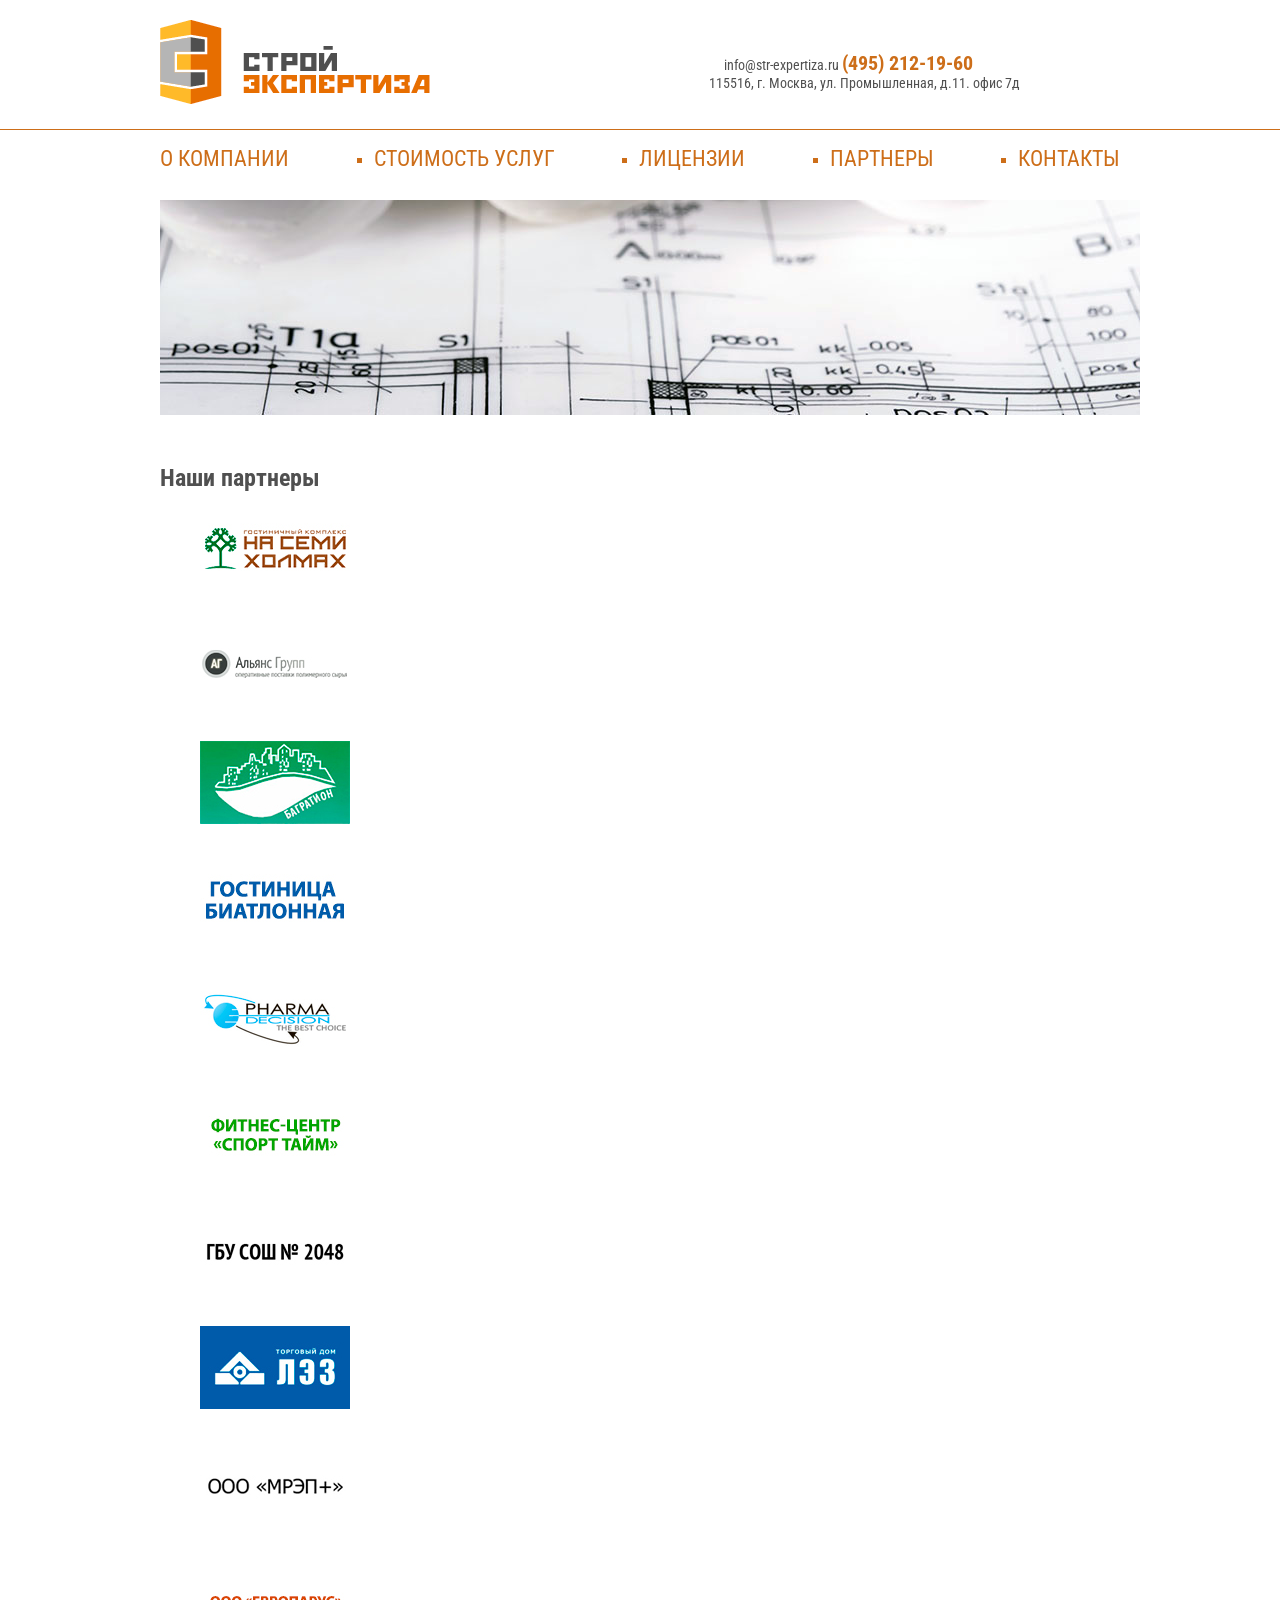
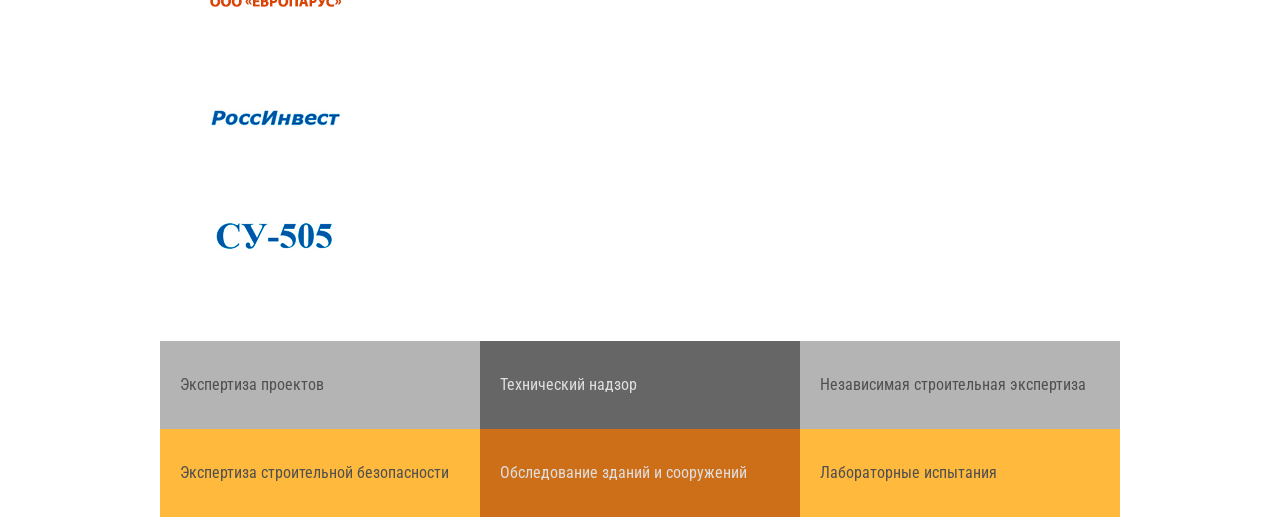
<file: partners.html>
<!DOCTYPE html>
<html lang="ru">
<head>
  <title>Партнеры компании "Строй-экспертиза"</title>
  <meta charset="utf-8">
  <meta name="description" content="Партнеры компании Строй-экспертиза.">
  <meta name="keywords" content="партнеры">
  <link rel="stylesheet" href="css/style.css">
  <link href="https://fonts.googleapis.com/css?family=Roboto+Condensed:400,700&display=swap&subset=cyrillic" rel="stylesheet">
</head>
<body>
<header class="header">
  <div class="header-wrapper">
    <a href="index.html">
      <img src="img/logo.png" alt="Строй-экспертиза" class="header-logo">
    </a>
    <p class="header-contacts">info@str-expertiza.ru <span class="header-phone">(495) 212-19-60</span><br>
      115516, г. Москва, ул. Промышленная, д.11. офис 7д</p>
  </div>
  <div class="hr"></div>
  <nav class="header-nav">
    <ul class="header-nav-item">
      <li><a href="company.html">О компании</a></li>
      <li><a href="price.html">Стоимость услуг</a></li>
      <li><a href="licenses.html">Лицензии</a></li>
      <li><a href="partners.html">Партнеры</a></li>
      <li><a href="contacts.html">Контакты</a></li>
    </ul>
  </nav>
</header>
<main class="container">
  <section class="content">
    <div class="content-text">
      <img class="main-img" src="img/content-img.jpg" alt="Фото чертежа">
      <h1>Наши партнеры</h1>
      <ul class="partners-list">
        <li><img src="./img/partners/7h.jpg" alt="Гостиничный комплекс На семи холмах"></li>
        <li><img src="./img/partners/al.jpg" alt="Альянс Групп"></li>
        <li><img src="./img/partners/bagration.jpg" alt="Отель Багратион"></li>
        <li><img src="./img/partners/bia.jpg" alt="Гостиница Биатлонная"></li>
        <li><img src="./img/partners/farma.jpg" alt="Фарма Решение"></li>
        <li><img src="./img/partners/fitnes.jpg" alt="Фитнес-центр Спорт Тайм"></li>
        <li><img src="./img/partners/gbu.jpg" alt="ГБУ СОШ № 2048"></li>
        <li><img src="./img/partners/lez1.jpg" alt="Торговый дом ЛЭЗ"></li>
        <li><img src="./img/partners/mr.jpg" alt="МРЭП+"></li>
        <li><img src="./img/partners/parus.jpg" alt="ЕВРОПАРУС"></li>
        <li><img src="./img/partners/ros.jpg" alt="РоссИнвест"></li>
        <li><img src="./img/partners/su.jpg" alt="СУ-505"></li>
      </ul>
    </div>
  </section>
</main>
<footer class="footer">
  <nav class="footer-nav">
    <ul class="footer-nav-list">
      <li class="footer-nav-item-1"><a href="project-expertise.html">Экспертиза проектов</a></li>
      <li class="footer-nav-item-2"><a href="tech-supervision.html">Технический надзор</a></li>
      <li class="footer-nav-item-3"><a href="independent-expertise.html">Независимая строительная экспертиза</a></li>
      <li class="footer-nav-item-4"><a href="safety-expertise.html">Экспертиза строительной безопасности</a></li>
      <li class="footer-nav-item-5"><a href="buildings-inspections.html">Обследование зданий и сооружений</a></li>
      <li class="footer-nav-item-6"><a href="laboratory-test.html">Лабораторные испытания</a></li>
    </ul>
  </nav>
</footer>
</body>
</html>
</file>
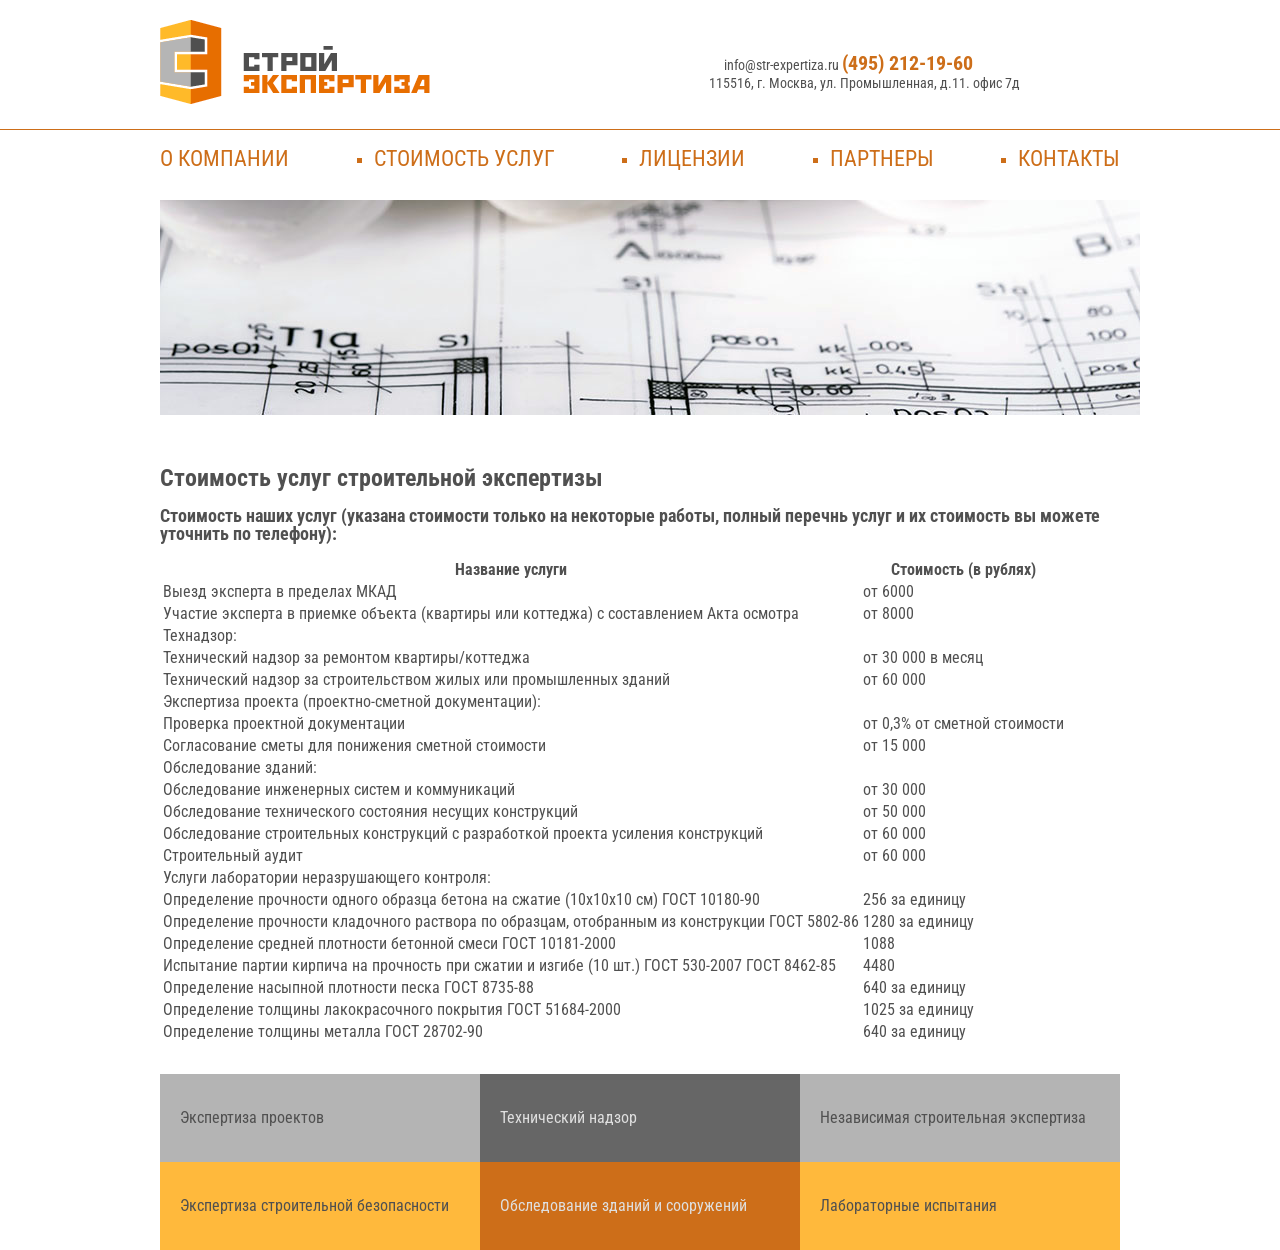
<file: price.html>
<!DOCTYPE html>
<html lang="ru">
<head>
  <title>Стоимость услуг компании "Строй-экспертиза"</title>
  <meta charset="utf-8">
  <meta name="description" content="Прайс-лист на услуги строительной экспертизы.">
  <meta name="keywords" content="стоимость экспертизы, прайс-лист на экспертизу">
  <link rel="stylesheet" href="css/style.css">
  <link href="https://fonts.googleapis.com/css?family=Roboto+Condensed:400,700&display=swap&subset=cyrillic" rel="stylesheet">
</head>
<body>
<header class="header">
  <div class="header-wrapper">
    <a href="index.html">
      <img src="img/logo.png" alt="Строй-экспертиза" class="header-logo">
    </a>
    <p class="header-contacts">info@str-expertiza.ru <span class="header-phone">(495) 212-19-60</span><br>
      115516, г. Москва, ул. Промышленная, д.11. офис 7д</p>
  </div>
  <div class="hr"></div>
  <nav class="header-nav">
    <ul class="header-nav-item">
      <li><a href="company.html">О компании</a></li>
      <li><a href="price.html">Стоимость услуг</a></li>
      <li><a href="licenses.html">Лицензии</a></li>
      <li><a href="partners.html">Партнеры</a></li>
      <li><a href="contacts.html">Контакты</a></li>
    </ul>
  </nav>
</header>
<main class="container">
  <section class="content">
    <div class="content-text">
      <img class="main-img" src="img/content-img.jpg" alt="Фото чертежа">
      <h1>Стоимость услуг строительной экспертизы</h1>
      <h2>Стоимость наших услуг (указана стоимости только на некоторые работы, полный перечнь услуг и их стоимость вы
        можете уточнить по телефону):</h2>
      <table>
        <thead>
        <tr>
          <th>Название услуги</th>
          <th>Стоимость (в рублях)</th>
        </tr>
        </thead>
        <tbody>
        <tr>
          <td>Выезд эксперта в пределах МКАД</td>
          <td>от 6000</td>
        </tr>
        <tr>
          <td>Участие эксперта в приемке объекта (квартиры или коттеджа) с составлением Акта осмотра</td>
          <td>от 8000</td>
        </tr>
        <tr>
          <td colspan="2">Технадзор:</td>
        </tr>
        <tr>
          <td>Технический надзор за ремонтом квартиры/коттеджа</td>
          <td>от 30 000 в месяц</td>
        </tr>
        <tr>
          <td>Технический надзор за строительством жилых или промышленных зданий</td>
          <td>от 60 000</td>
        </tr>
        <tr>
          <td colspan="2">Экспертиза проекта (проектно-сметной документации):</td>
        </tr>
        <tr>
          <td>Проверка проектной документации</td>
          <td>от 0,3% от сметной стоимости</td>
        </tr>
        <tr>
          <td>Согласование сметы для понижения сметной стоимости</td>
          <td>от 15 000</td>
        </tr>
        <tr>
          <td colspan="2">Обследование зданий:</td>
        </tr>
        <tr>
          <td>Обследование инженерных систем и коммуникаций</td>
          <td>от 30 000</td>
        </tr>
        <tr>
          <td>Обследование технического состояния несущих конструкций</td>
          <td>от 50 000</td>
        </tr>
        <tr>
          <td>Обследование строительных конструкций с разработкой проекта усиления конструкций</td>
          <td>от 60 000</td>
        </tr>
        <tr>
          <td>Строительный аудит</td>
          <td> от 60 000</td>
        </tr>
        <tr>
          <td colspan="2">Услуги лаборатории неразрушающего контроля:</td>
        </tr>
        <tr>
          <td>Определение прочности одного образца бетона на сжатие (10х10х10 см) ГОСТ 10180-90</td>
          <td>256 за единицу</td>
        </tr>
        <tr>
          <td>Определение прочности кладочного раствора по образцам, отобранным из конструкции ГОСТ 5802-86</td>
          <td>1280 за единицу</td>
        </tr>
        <tr>
          <td>Определение средней плотности бетонной смеси ГОСТ 10181-2000</td>
          <td>1088</td>
        </tr>
        <tr>
          <td>Испытание партии кирпича на прочность при сжатии и изгибе (10 шт.) ГОСТ 530-2007 ГОСТ 8462-85</td>
          <td>4480</td>
        </tr>
        <tr>
          <td>Определение насыпной плотности песка ГОСТ 8735-88</td>
          <td>640 за единицу</td>
        </tr>
        <tr>
          <td>Определение толщины лакокрасочного покрытия ГОСТ 51684-2000</td>
          <td>1025 за единицу</td>
        </tr>
        <tr>
          <td>Определение толщины металла ГОСТ 28702-90</td>
          <td>640 за единицу</td>
        </tr>
        </tbody>
      </table>
    </div>
  </section>
</main>
<footer class="footer">
  <nav class="footer-nav">
    <ul class="footer-nav-list">
      <li class="footer-nav-item-1"><a href="project-expertise.html">Экспертиза проектов</a></li>
      <li class="footer-nav-item-2"><a href="tech-supervision.html">Технический надзор</a></li>
      <li class="footer-nav-item-3"><a href="independent-expertise.html">Независимая строительная экспертиза</a></li>
      <li class="footer-nav-item-4"><a href="safety-expertise.html">Экспертиза строительной безопасности</a></li>
      <li class="footer-nav-item-5"><a href="buildings-inspections.html">Обследование зданий и сооружений</a></li>
      <li class="footer-nav-item-6"><a href="laboratory-test.html">Лабораторные испытания</a></li>
    </ul>
  </nav>
</footer>
</body>
</html>
</file>
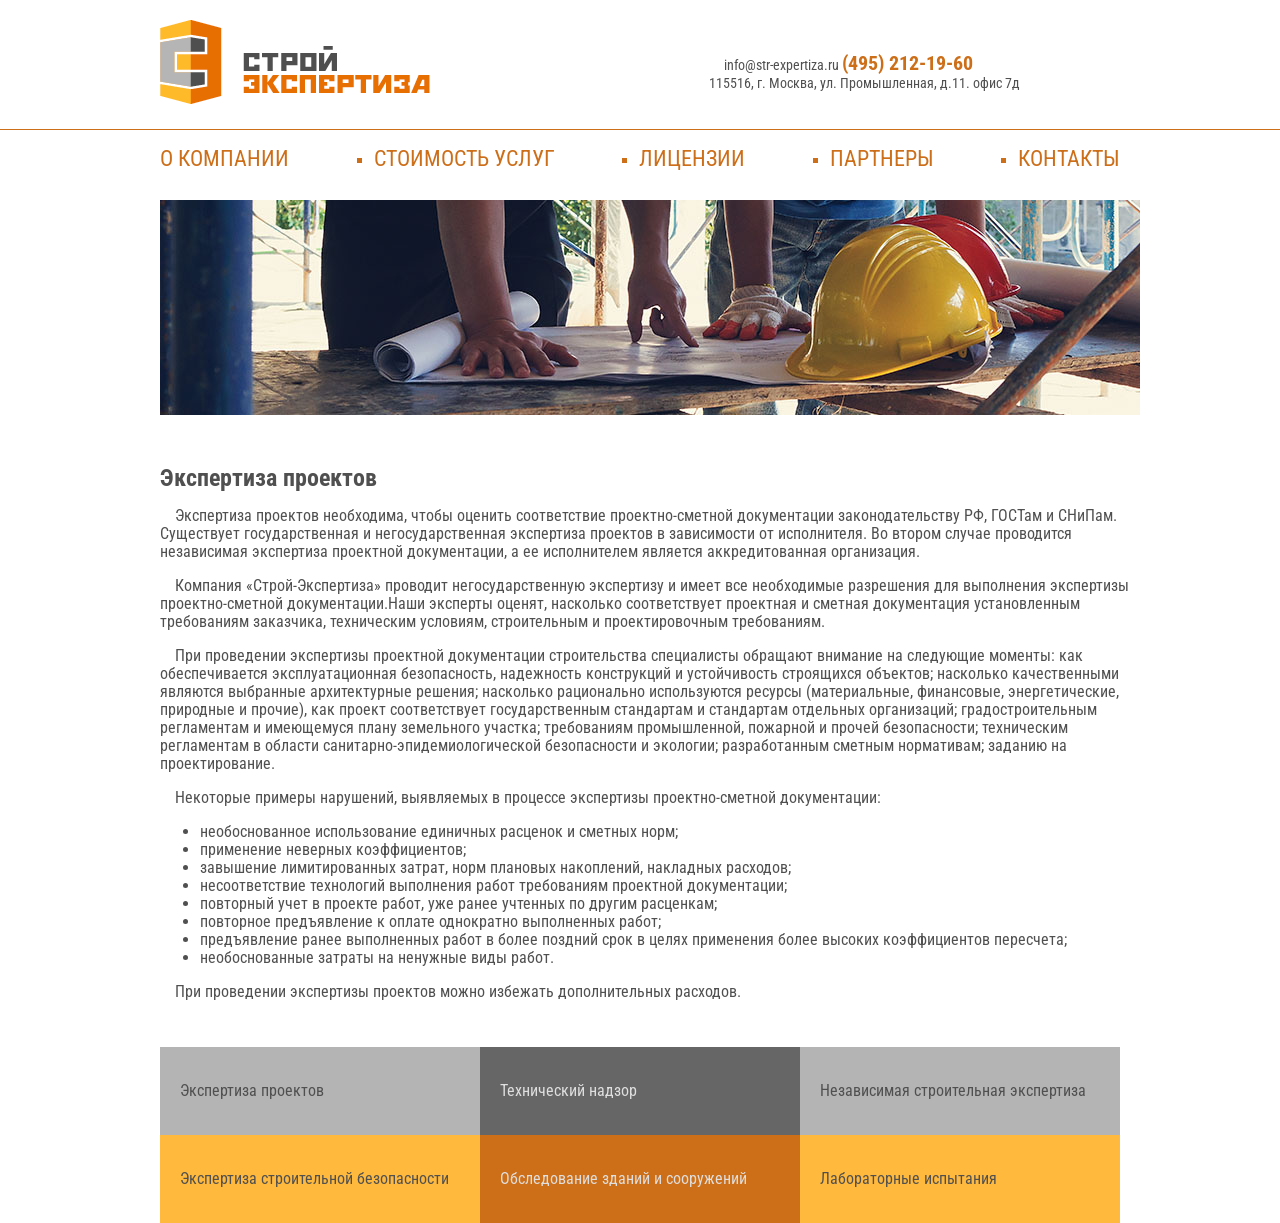
<file: project-expertise.html>
<!DOCTYPE html>
<html lang="ru">
<head>
  <title>Экспертиза проектов</title>
  <meta charset="utf-8">
  <meta name="description" content="Экспертиза проектно-сметной документации в Москве.">
  <meta name="keywords" content="экспертиза проектов, нарушения в строительных проектах, проверка сметной документации">
  <link rel="stylesheet" href="css/style.css">
  <link href="https://fonts.googleapis.com/css?family=Roboto+Condensed:400,700&display=swap&subset=cyrillic" rel="stylesheet">
</head>
<body>
<header class="header">
  <div class="header-wrapper">
    <a href="index.html">
      <img src="img/logo.png" alt="Строй-экспертиза" class="header-logo">
    </a>
    <p class="header-contacts">info@str-expertiza.ru <span class="header-phone">(495) 212-19-60</span><br>
      115516, г. Москва, ул. Промышленная, д.11. офис 7д</p>
  </div>
  <div class="hr"></div>
  <nav class="header-nav">
    <ul class="header-nav-item">
      <li><a href="company.html">О компании</a></li>
      <li><a href="price.html">Стоимость услуг</a></li>
      <li><a href="licenses.html">Лицензии</a></li>
      <li><a href="partners.html">Партнеры</a></li>
      <li><a href="contacts.html">Контакты</a></li>
    </ul>
  </nav>
</header>
<main class="container">
  <section class="content">
    <div class="content-text">
      <img class="main-img" src="img/project-expertise.jpg" alt="Экспертиза проектов (фото)">
      <h1>Экспертиза проектов</h1>
      <p>Экспертиза проектов необходима, чтобы оценить соответствие проектно-сметной документации законодательству РФ,
        ГОСТам и СНиПам.
        Существует государственная и негосударственная экспертиза проектов в зависимости от исполнителя.
        Во втором случае проводится независимая экспертиза проектной документации, а ее исполнителем является
        аккредитованная организация.
      <p>Компания «Строй-Экспертиза» проводит негосударственную экспертизу и имеет все необходимые разрешения
        для выполнения экспертизы проектно-сметной документации.Наши эксперты оценят, насколько соответствует
        проектная и сметная документация установленным требованиям заказчика, техническим условиям, строительным и
        проектировочным требованиям.</p>
      <p>При проведении экспертизы проектной документации строительства специалисты обращают внимание на следующие
        моменты:
        как обеспечивается эксплуатационная безопасность, надежность конструкций и устойчивость строящихся объектов;
        насколько качественными являются выбранные архитектурные решения; насколько рационально используются ресурсы
        (материальные, финансовые, энергетические, природные и прочие), как проект соответствует государственным
        стандартам
        и стандартам отдельных организаций; градостроительным регламентам и имеющемуся плану земельного участка;
        требованиям промышленной, пожарной и прочей безопасности; техническим регламентам в области
        санитарно-эпидемиологической
        безопасности и экологии; разработанным сметным нормативам; заданию на проектирование.</p>
      <p> Некоторые примеры нарушений, выявляемых в процессе экспертизы проектно-сметной документации:</p>

      <ul>
        <li>необоснованное использование единичных расценок и сметных норм;</li>
        <li>применение неверных коэффициентов;</li>
        <li>завышение лимитированных затрат, норм плановых накоплений, накладных расходов;</li>
        <li>несоответствие технологий выполнения работ требованиям проектной документации;</li>
        <li>повторный учет в проекте работ, уже ранее учтенных по другим расценкам;</li>
        <li>повторное предъявление к оплате однократно выполненных работ;</li>
        <li>предъявление ранее выполненных работ в более поздний срок в целях применения более высоких
          коэффициентов пересчета;
        </li>
        <li>необоснованные затраты на ненужные виды работ.</li>
      </ul>
      <p>При проведении экспертизы проектов можно избежать дополнительных расходов.</p>
    </div>
  </section>
</main>
<footer class="footer">
  <nav class="footer-nav">
    <ul class="footer-nav-list">
      <li class="footer-nav-item-1"><a href="#">Экспертиза проектов</a></li>
      <li class="footer-nav-item-2"><a href="tech-supervision.html">Технический надзор</a></li>
      <li class="footer-nav-item-3"><a href="independent-expertise.html">Независимая строительная экспертиза</a></li>
      <li class="footer-nav-item-4"><a href="safety-expertise.html">Экспертиза строительной безопасности</a></li>
      <li class="footer-nav-item-5"><a href="buildings-inspections.html">Обследование зданий и сооружений</a></li>
      <li class="footer-nav-item-6"><a href="laboratory-test.html">Лабораторные испытания</a></li>
    </ul>
  </nav>
</footer>
</body>
</html>
</file>
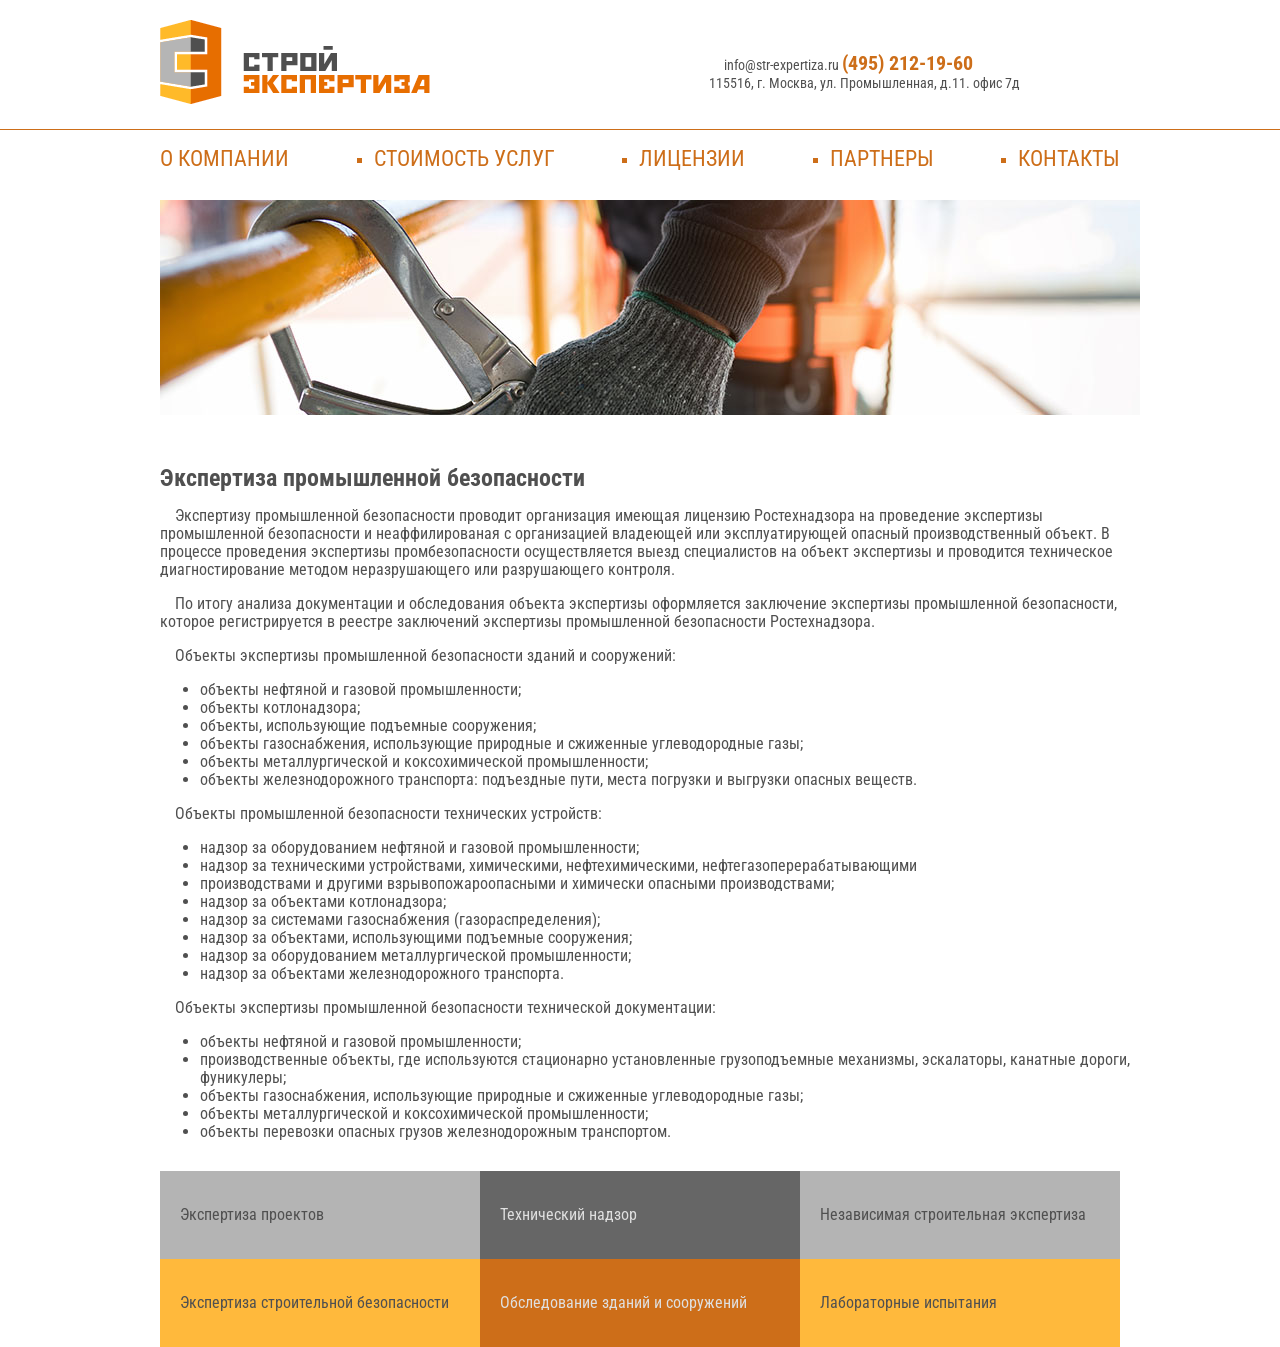
<file: safety-expertise.html>
<!DOCTYPE html>
<html lang="ru">
<head>
  <title>Экспертиза промышленной безопасности</title>
  <meta charset="utf-8">
  <meta name="description" content="Экспертиза промышленной безопасности зданий и сооружений.">
  <meta name="keywords" content="экспертиза промышленной безопасности, экспертиза технических устройств,
    экспертиза технической документации">
  <link rel="stylesheet" href="css/style.css">
  <link href="https://fonts.googleapis.com/css?family=Roboto+Condensed:400,700&display=swap&subset=cyrillic"
        rel="stylesheet">
</head>
<body>
<header class="header">
  <div class="header-wrapper">
    <a href="index.html">
      <img src="img/logo.png" alt="Строй-экспертиза" class="header-logo">
    </a>
    <p class="header-contacts">info@str-expertiza.ru <span class="header-phone">(495) 212-19-60</span><br>
      115516, г. Москва, ул. Промышленная, д.11. офис 7д</p>
  </div>
  <div class="hr"></div>
  <nav class="header-nav">
    <ul class="header-nav-item">
      <li><a href="company.html">О компании</a></li>
      <li><a href="price.html">Стоимость услуг</a></li>
      <li><a href="licenses.html">Лицензии</a></li>
      <li><a href="partners.html">Партнеры</a></li>
      <li><a href="contacts.html">Контакты</a></li>
    </ul>
  </nav>
</header>
<main class="container">
  <section class="content">
    <div class="content-text">
      <img class="main-img" src="img/safety-expertise.jpg" alt="Экспертиза безопасности (фото)">
      <h1>Экспертиза промышленной безопасности</h1>
      <p>Экспертизу промышленной безопасности проводит организация имеющая лицензию Ростехнадзора
        на проведение экспертизы промышленной безопасности и неаффилированая с организацией
        владеющей или эксплуатирующей опасный производственный объект. В процессе проведения экспертизы
        промбезопасности осуществляется выезд специалистов на объект экспертизы и проводится техническое
        диагностирование методом неразрушающего или разрушающего контроля.</p>
      <p>По итогу анализа документации и обследования объекта экспертизы оформляется заключение
        экспертизы промышленной безопасности, которое регистрируется в реестре заключений экспертизы
        промышленной безопасности Ростехнадзора.</p>
      <p>Объекты экспертизы промышленной безопасности зданий и сооружений:</p>
      <ul>
        <li>объекты нефтяной и газовой промышленности;</li>
        <li>объекты котлонадзора;</li>
        <li>объекты, использующие подъемные сооружения;</li>
        <li>объекты газоснабжения, использующие природные и сжиженные углеводородные газы;</li>
        <li>объекты металлургической и коксохимической промышленности;</li>
        <li>объекты железнодорожного транспорта: подъездные пути, места погрузки и выгрузки опасных веществ.
        </li>
      </ul>
      <p>Объекты промышленной безопасности технических устройств:</p>
      <ul>
        <li>надзор за оборудованием нефтяной и газовой промышленности;</li>
        <li>надзор за техническими устройствами, химическими, нефтехимическими, нефтегазоперерабатывающими</li>
        <li>производствами и другими взрывопожароопасными и химически опасными производствами;</li>
        <li>надзор за объектами котлонадзора;</li>
        <li>надзор за системами газоснабжения (газораспределения);</li>
        <li>надзор за объектами, использующими подъемные сооружения;</li>
        <li>надзор за оборудованием металлургической промышленности;</li>
        <li>надзор за объектами железнодорожного транспорта.</li>
      </ul>
      <p>Объекты экспертизы промышленной безопасности технической документации:</p>
      <ul>
        <li>объекты нефтяной и газовой промышленности;</li>
        <li>производственные объекты, где используются стационарно установленные грузоподъемные механизмы,
          эскалаторы, канатные дороги, фуникулеры;
        </li>
        <li>объекты газоснабжения, использующие природные и сжиженные углеводородные газы;</li>
        <li>объекты металлургической и коксохимической промышленности;</li>
        <li>объекты перевозки опасных грузов железнодорожным транспортом.</li>
      </ul>
    </div>
  </section>
</main>
<footer class="footer">
  <nav class="footer-nav">
    <ul class="footer-nav-list">
      <li class="footer-nav-item-1"><a href="project-expertise.html">Экспертиза проектов</a></li>
      <li class="footer-nav-item-2"><a href="tech-supervision.html">Технический надзор</a></li>
      <li class="footer-nav-item-3"><a href="independent-expertise.html">Независимая строительная экспертиза</a></li>
      <li class="footer-nav-item-4"><a href="#">Экспертиза строительной безопасности</a></li>
      <li class="footer-nav-item-5"><a href="buildings-inspections.html">Обследование зданий и сооружений</a></li>
      <li class="footer-nav-item-6"><a href="laboratory-test.html">Лабораторные испытания</a></li>
    </ul>
  </nav>
</footer>
</body>
</html>
</file>
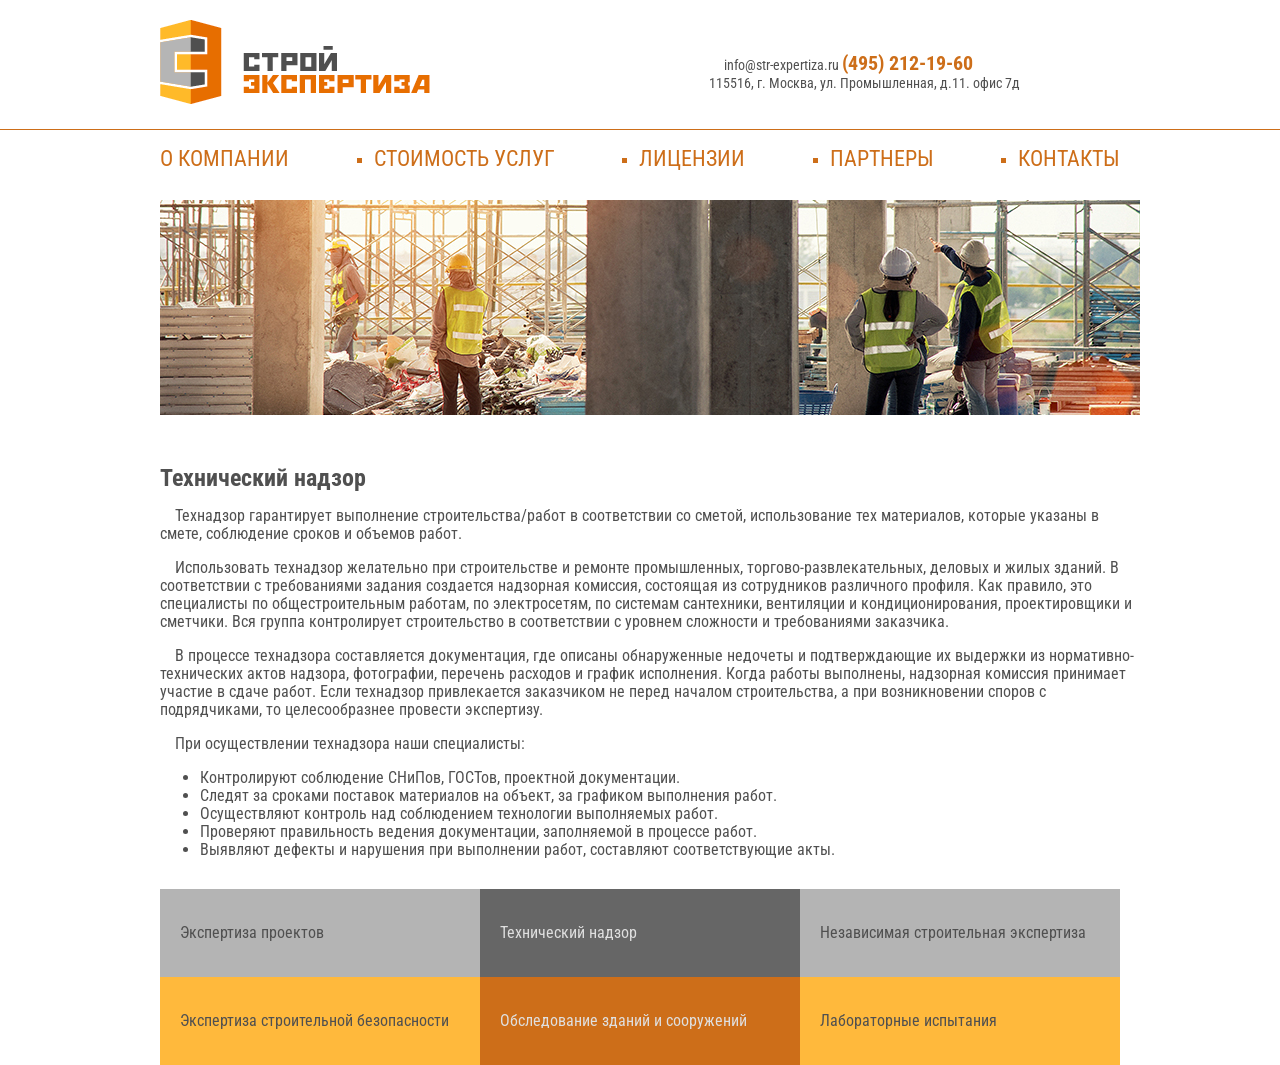
<file: tech-supervision.html>
<!DOCTYPE html>
<html lang="ru">
<head>
    <title>Технический надзор</title>
    <meta charset="utf-8">
    <meta name="description" content="Технический надзор при строительстве и ремонте промышленных, торгово-развлекательных,
          деловых и жилых зданий.">
    <meta name="keywords" content="технический надзор, технадзор, контроль соблюдения нормативов, контроль поставок,
    выявление нарушений">
  <link rel="stylesheet" href="css/style.css">
  <link href="https://fonts.googleapis.com/css?family=Roboto+Condensed:400,700&display=swap&subset=cyrillic" rel="stylesheet">
</head>
<body>
<header class="header">
  <div class="header-wrapper">
    <a href="index.html">
      <img src="img/logo.png" alt="Строй-экспертиза" class="header-logo">
    </a>
    <p class="header-contacts">info@str-expertiza.ru <span class="header-phone">(495) 212-19-60</span><br>
      115516, г. Москва, ул. Промышленная, д.11. офис 7д</p>
  </div>
  <div class="hr"></div>
  <nav class="header-nav">
    <ul class="header-nav-item">
      <li><a href="company.html">О компании</a></li>
      <li><a href="price.html">Стоимость услуг</a></li>
      <li><a href="licenses.html">Лицензии</a></li>
      <li><a href="partners.html">Партнеры</a></li>
      <li><a href="contacts.html">Контакты</a></li>
    </ul>
  </nav>
</header>
<main class="container">
    <section class="content">
      <div class="content-text">
        <img class="main-img" src="img/tech-supervision.jpg" alt="Технический надзор (фото)">
        <h1>Технический надзор</h1>
        <p>Технадзор гарантирует выполнение строительства/работ в соответствии со сметой, использование тех материалов,
          которые указаны в смете, соблюдение сроков и объемов работ.</p>
        <p>Использовать технадзор желательно при строительстве и ремонте промышленных, торгово-развлекательных,
          деловых и жилых зданий. В соответствии с требованиями задания создается надзорная комиссия,
          состоящая из сотрудников различного профиля. Как правило, это специалисты по общестроительным работам,
          по электросетям, по системам сантехники, вентиляции и кондиционирования, проектировщики и сметчики.
          Вся группа контролирует строительство в соответствии с уровнем сложности и требованиями заказчика.</p>
        <p>В процессе технадзора составляется документация, где описаны обнаруженные недочеты и подтверждающие
          их выдержки из нормативно-технических актов надзора, фотографии, перечень расходов и график исполнения.
          Когда работы выполнены, надзорная комиссия принимает участие в сдаче работ. Если технадзор привлекается
          заказчиком не перед началом строительства, а при возникновении споров с подрядчиками,
          то целесообразнее провести экспертизу.</p>
        <p>При осуществлении технадзора наши специалисты:</p>
        <ul>
          <li>Контролируют соблюдение СНиПов, ГОСТов, проектной документации.</li>
          <li>Следят за сроками поставок материалов на объект, за графиком выполнения работ.</li>
          <li>Осуществляют контроль над соблюдением технологии выполняемых работ.</li>
          <li>Проверяют правильность ведения документации, заполняемой в процессе работ.</li>
          <li>Выявляют дефекты и нарушения при выполнении работ, составляют соответствующие акты.</li>
        </ul>
      </div>
    </section>
</main>
<footer class="footer">
    <nav class="footer-nav">
        <ul class="footer-nav-list">
            <li class="footer-nav-item-1"><a href="project-expertise.html">Экспертиза проектов</a></li>
            <li class="footer-nav-item-2"><a href="#">Технический надзор</a></li>
            <li class="footer-nav-item-3"><a href="independent-expertise.html">Независимая строительная экспертиза</a></li>
            <li class="footer-nav-item-4"><a href="safety-expertise.html">Экспертиза строительной безопасности</a></li>
            <li class="footer-nav-item-5"><a href="buildings-inspections.html">Обследование зданий и сооружений</a></li>
            <li class="footer-nav-item-6"><a href="laboratory-test.html">Лабораторные испытания</a></li>
        </ul>
    </nav>
</footer>
</body>
</html>
</file>
<file: css/style.css>
body {
  margin: 0;
  padding: 0;
  font-family: "Roboto Condensed", Arial, sans-serif;
  color: #505050;
  font-size: 16px;
  line-height: 18px;
  overflow: scroll;
}

ul {
  margin: 0;
  padding: 0;
}

h3 {
  font-weight: normal;
}

a:focus {
  outline: 2px solid #ffa500;
}

p {
  text-indent: 15px;
}

.visually-hidden {
  position: absolute;
  width: 1px;
  height: 1px;
  margin: -1px;
  border: 0;
  padding: 0;
  clip: rect(0 0 0 0);
  overflow: hidden;
}

.header-nav a {
  color: #cd6e19;
  text-decoration: none;
  text-transform: uppercase;
  font-size: 22px;
}

.content-text a {
  color: #cd6e19;
}

.header-nav a:hover,
.header-nav a:focus,
.content-text a:hover,
.content-text a:focus {
  color: #ffa500;
}

.header-nav li {
  color: #cd6e19;
  list-style-type: square;
}

.header-wrapper {
  font-size: 14px;
}

.header-phone {
  color: #cd6e19;
  font-size: 20px;
  font-weight: 700;
}

.header-nav li:nth-child(1),
.footer-nav li,
.news-list li,
.licenses-list li,
.partners-list li {
  list-style-type: none;
}

.news-list h3 {
  color: #cd6e19;
  text-transform: uppercase;
}

.news-list time {
  font-size: 12px;
}

.news-list p {
  font-size: 14px;
}

.content-text h2 {
  font-size: 18px;
}

.footer-nav-list a {
  text-decoration: none;
  color: #505050;
}

.footer-nav-list a:hover {
  text-decoration: none;
  color: #848484;
}

.footer-nav-list li:nth-child(-n+3):nth-child(odd) {
  background-color: #b4b4b4;
}

.footer-nav-list li:nth-child(-n+3):nth-child(even) {
   background-color: #666666;
 }

.footer-nav-list li:nth-child(n+4):nth-child(even) {
  background-color: #ffb93c;
}

.footer-nav-list li:nth-child(n+4):nth-child(odd) {
  background-color: #cd6e19;
}

.footer-nav-list li:nth-child(-n+3):nth-child(even) a,
.footer-nav-list li:nth-child(n+4):nth-child(odd) a {
  color: #dfdfdf;
}
.footer-nav-list li:nth-child(-n+3):nth-child(even) a:hover,
.footer-nav-list li:nth-child(n+4):nth-child(odd) a:hover {
  color: #cacaca;
}

.hr {
  border-bottom: 1px solid #cd6e19;
  width: 100%;
  margin-bottom: 20px;
}

.header-wrapper,
.header-nav,
.container,
.footer {
  width: 960px;
  margin: 0 auto;
}

.header-wrapper,
.container {
   margin-bottom: 20px;
}

.header,
.content {
  margin-bottom: 30px;
}

.header {
  margin-top: 20px;
}

.content img {
  margin-bottom: 30px;
}

.header-wrapper,
.header-nav-item,
.content,
.news-list,
.footer-nav-list {
  display: flex;
}

.header-wrapper,
.header-nav-item,
.news-list {
  justify-content: space-between;
}

.header-wrapper p {
  padding-top: 20px;
  padding-right: 100px;
}

.news-list li {
  flex-basis: 300px;
}

.footer-nav-list {
  flex-wrap: wrap;
}

.footer-nav-list li {
  flex-basis: 280px;
  padding: 35px 20px;
}

.content-text ul {
  margin-left: 40px;
}
</file>
